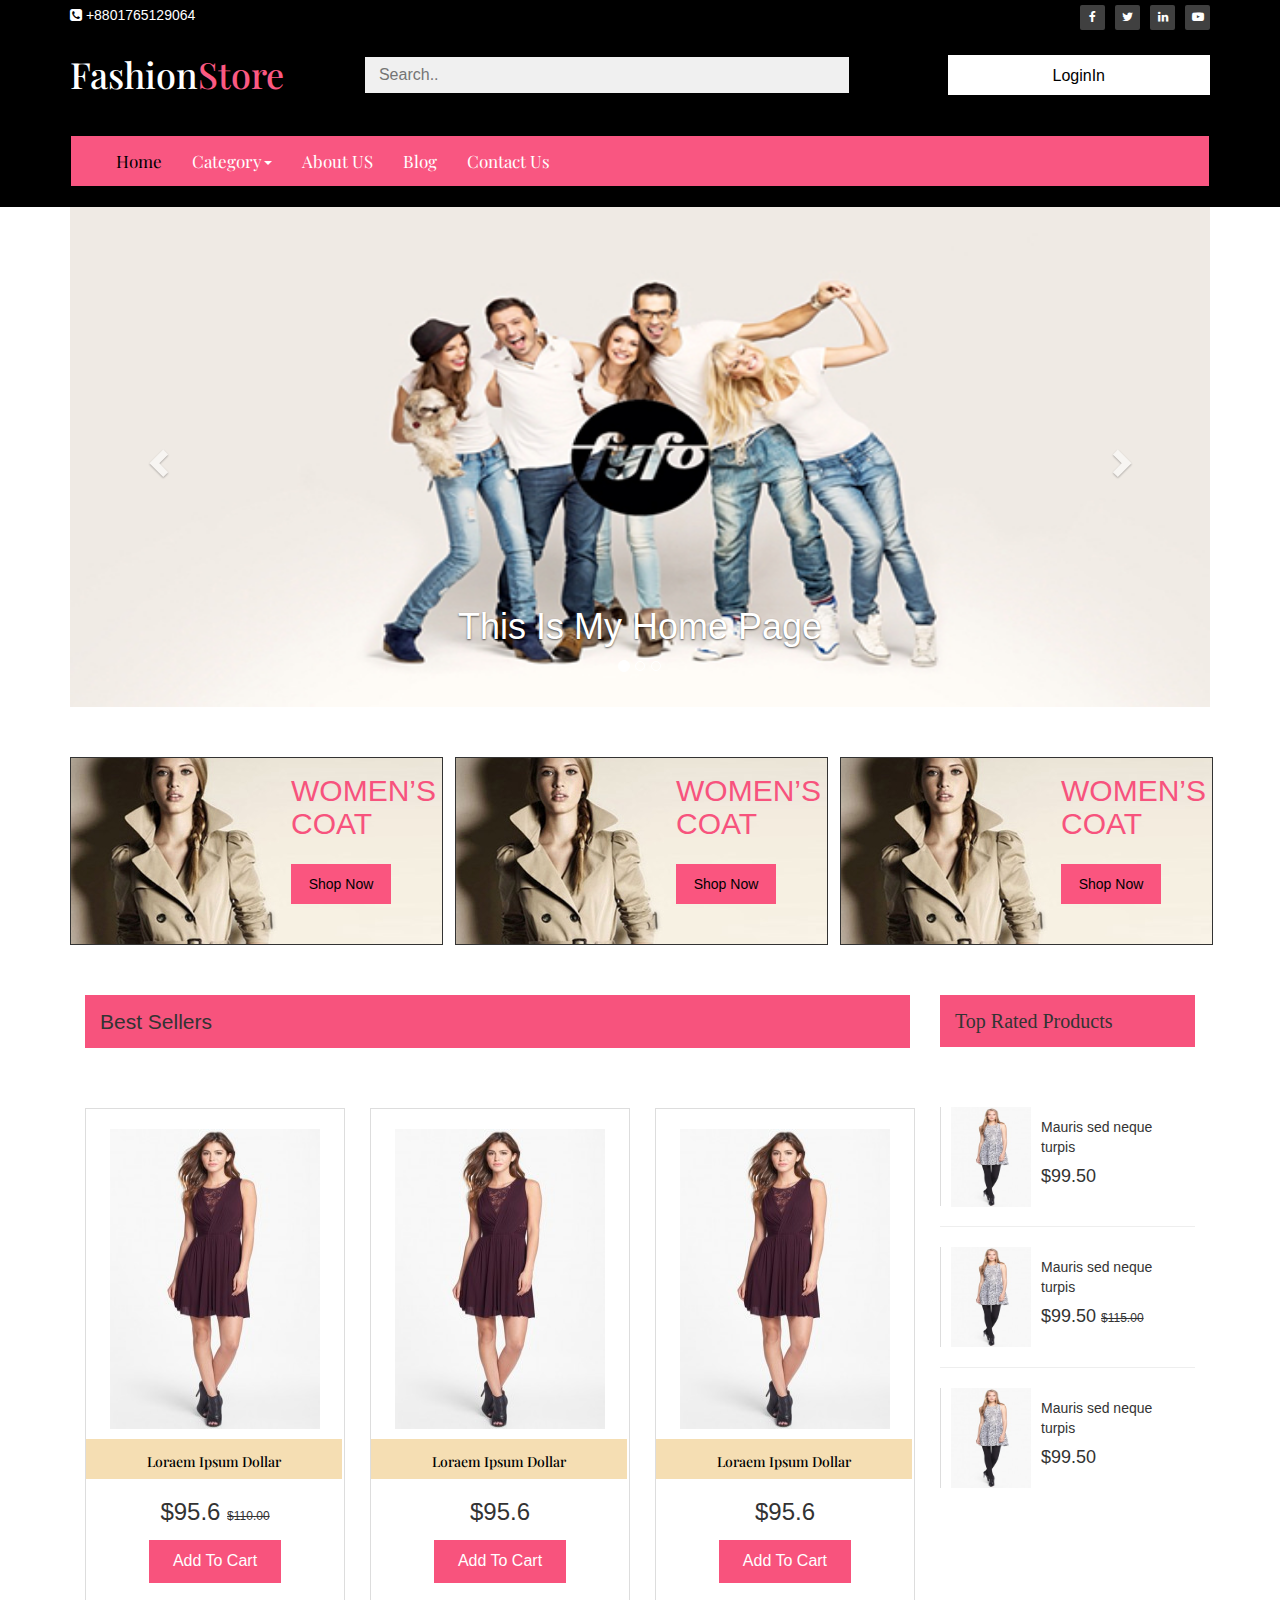
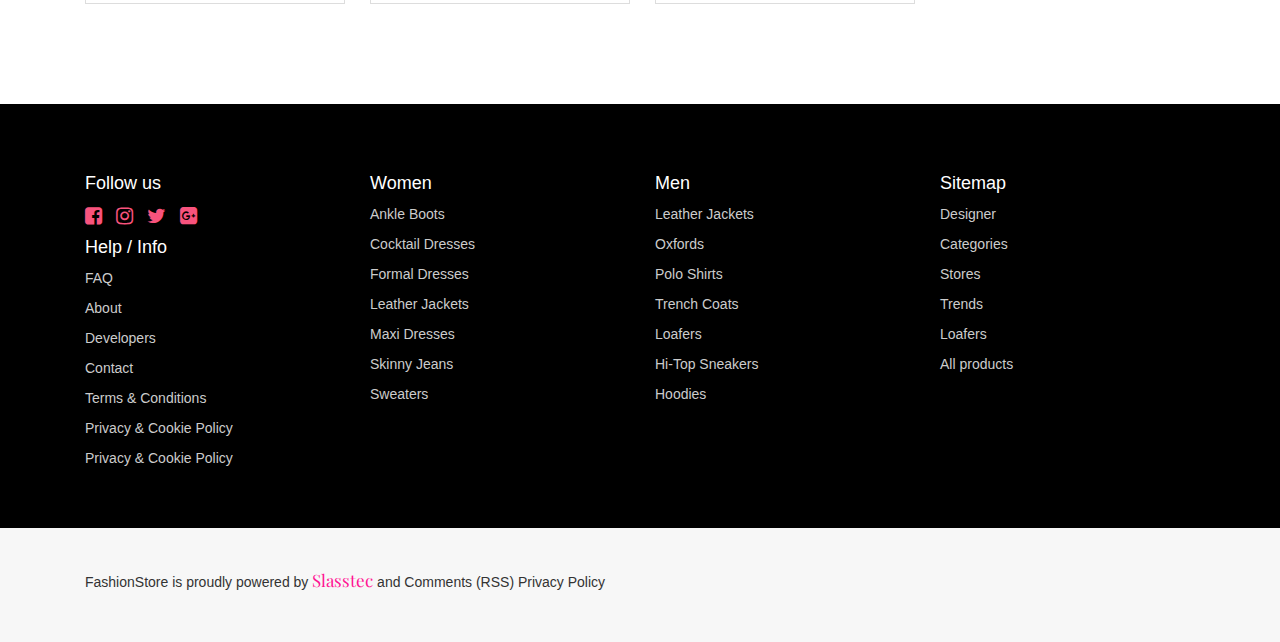
<file: index.html>
<!DOCTYPE html>
<html lang="en">

<head>
    <meta charset="utf-8">
    <meta http-equiv="X-UA-Compatible" content="IE=edge">
    <meta name="viewport" content="width=device-width, initial-scale=1">
    <title>Ec-commerce site</title>
    <link href="css/bootstrap.css" rel="stylesheet" type="text/css">
    <link href="css/style.css" rel="stylesheet" type="text/css">
    <link href="css/Aboutcss.css" rel="stylesheet" type="text/css">
    <link href="css/animate.css" rel="stylesheet" type="text/css">
    <link href="css/font-awesome.min.css" rel="stylesheet" type="text/css">
    <link href="https://fonts.googleapis.com/css?family=Bree+Serif" rel="stylesheet">
    <link href="https://fonts.googleapis.com/css?family=Playfair+Display" rel="stylesheet"> </head>

<body>
    <div class="top-bar">
        <div class="container">
            <div class="row">
                <div class="col-sm-6 col-xs-12">
                    <div class="top-number">
                        <p><i class="fa fa-phone-square"></i>&nbsp;+8801765129064 </p>
                    </div>
                </div>
                <div class="col-sm-6 col-xs-12">
                    <div class="social">
                        <ul class="social-share">
                            <li><a href="https://www.facebook.com/slassTechnology"><i class="fa fa-facebook"></i></a></li>
                            <li><a href="https://twitter.com/SlassTec"><i class="fa fa-twitter"></i></a></li>
                            <li><a href="https://www.linkedin.com/company/slasstec"><i class="fa fa-linkedin"></i></a></li>
                            <li><a href="https://www.youtube.com/channel/UCVEMlwWURwz-5Yig1Xvo-YQ"><i class="fa fa-youtube-play"></i></a></li>
                        </ul>
                    </div>
                </div>
            </div>
            <div class="row">
                <div class="col-md-3">
                    <div class="logo"> <a href="#"><h1>Fashion<span style="color:#FB5982">Store</span></h1></a> </div>
                </div>
                <div class="col-md-6">
                    <form>
                        <input type="text" name="search" placeholder=" Search.."> </form>
                </div>
                <div class="col-md-3">
                    <button class="button button1">LoginIn</button>
                </div>
            </div>
            <div class="row">
                <div class="col-md-12">
                    <nav class="navbar navbar-default">
                        <div class="container">
                            <!-- Brand and toggle get grouped for better mobile display -->
                            <div class="navbar-header">
                                <button type="button" class="navbar-toggle collapsed" data-toggle="collapse" data-target="#bs-example-navbar-collapse-1" aria-expanded="false"> <span class="sr-only">Toggle navigation</span> <span class="icon-bar"></span> <span class="icon-bar"></span> <span class="icon-bar"></span> </button>
                            </div>
                            <!-- Collect the nav links, forms, and other content for toggling -->
                            <div class="collapse navbar-collapse" id="bs-example-navbar-collapse-1">
                                <ul class="nav navbar-nav">
                                    <li class="active"><a href="index.html">Home <span class="sr-only">(current)</span></a></li>
                                    <li class="dropdown"> <a href="shop.html" class="dropdown-toggle" data-toggle="dropdown" role="button" aria-haspopup="true" aria-expanded="false">Category<span class="caret"></span></a>
                                        <ul class="dropdown-menu animated swing">
                                            <li><a href="shop.html">Women</a></li>
                                            <li><a href="#">Man</a></li>
                                            <li><a href="#">Baby</a></li>
                                            
                                        </ul>
                                    </li>
                                    <li><a href="About.html">About US <span class="sr-only">(current)</span></a></li>
                                    <li><a href="blog.html">Blog<span class="sr-only">(current)</span></a></li>
                                    <li><a href="contactus.html">Contact Us<span class="sr-only">(current)</span></a></li>
                                </ul>
                            </div>
                            <!-- /.navbar-collapse -->
                        </div>
                        <!-- /.container-fluid -->
                    </nav>
                </div>
            </div>
        </div>
    </div>
    <!--    ============   backimg/slider ===============-->
    <div class="container">
        <section id="backimg">
            <div class="imgpart">
                <div id="carousel-example-generic" class="carousel slide" data-ride="carousel">
                    <!-- Indicators -->
                    <ol class="carousel-indicators">
                        <li data-target="#carousel-example-generic" data-slide-to="0" class="active"></li>
                        <li data-target="#carousel-example-generic" data-slide-to="1"></li>
                        <li data-target="#carousel-example-generic" data-slide-to="2"></li>
                    </ol>
                    <!-- Wrapper for slides -->
                    <div class="carousel-inner" role="listbox">
                        <div class="item active"> <img src="image/adb03f17801131.562bf5ac5db56.jpeg" alt="...">
                            <div class="carousel-caption">
                                <h1>This Is My Home Page</h1> </div>
                        </div>
                        <div class="item"> <img src="image/c64f4142111993.57c0aa68689bd.jpg" alt="...">
                            <div class="carousel-caption"> </div>
                        </div>
                    </div>
                    <!-- Controls -->
                    <a class="left carousel-control" href="#carousel-example-generic" role="button" data-slide="prev"> <span class="glyphicon glyphicon-chevron-left" aria-hidden="true"></span> <span class="sr-only">Previous</span> </a>
                    <a class="right carousel-control" href="#carousel-example-generic" role="button" data-slide="next"> <span class="glyphicon glyphicon-chevron-right" aria-hidden="true"></span> <span class="sr-only">Next</span> </a>
                </div>
            </div>
        </section>
    </div>
    <div class="container">
        <div class="product">
            <div class="row">
                <div class="col-md-12">
                    <div class="col-md-4">
                        <div class="img2"> <img src="image/banner_img1.jpg" alt="pepsi">
                            <div class="item-overlay">
                                <h1>WOMEN’S<br>Coat</h1>
                                <button type="button" class="overlaybutton">Shop Now</button>
                            </div>
                        </div>
                    </div>
                    <div class="col-md-4">
                        <div class="img2"> <img src="image/banner_img1.jpg" alt="pepsi">
                            <div class="item-overlay">
                                <h1>WOMEN’S<br>Coat</h1>
                                <button type="button" class="overlaybutton">Shop Now</button>
                            </div>
                        </div>
                    </div>
                    <div class="col-md-4">
                        <div class="img2"> <img src="image/banner_img1.jpg" alt="pepsi">
                            <div class="item-overlay">
                                <h1>WOMEN’S<br>Coat</h1>
                                <button type="button" class="overlaybutton">Shop Now</button>
                            </div>
                        </div>
                    </div>
                </div>
            </div>
        </div>
    </div>
    <!--    /*============texthead=============*/-->
    <div class="container">
        <div class="col-md-9">
            <div class="texthead">
                <h1>Best Sellers</h1> </div>
            <div class="row">
                <div class="col-md-4">
                   <a href="#">
                    <div class="product2">
                        <div class="img3"> <img src="image/03_01-210x327.jpg"> </div>
                        <div class="text2"> <a href="#"><h5>Loraem Ipsum Dollar</h5></a>
                            <h3>$95.6 <del style="font-size: 12px;">$110.00</del></h3>
                            <button class="button1 button2">Add To Cart</button>
                        </div>
                    </div>
                    </a>
                </div>
                <div class="col-md-4">
                   <a href="#">
                    <div class="product2">
                        <div class="img3"> <img src="image/03_01-210x327.jpg"> </div>
                        <div class="text2"> <a href="#"><h5>Loraem Ipsum Dollar</h5></a>
                            <h3>$95.6</h3>
                            <button class="button1 button2">Add To Cart</button>
                        </div>
                    </div>
                    </a>
                </div>
                <div class="col-md-4">
                   <a href="#">
                    <div class="product2">
                        <div class="img3"> <img src="image/03_01-210x327.jpg"> </div>
                        <div class="text2"> <a href="#"><h5>Loraem Ipsum Dollar</h5></a>
                            <h3>$95.6</h3>
                            <button class="button1 button2">Add To Cart</button>
                        </div>
                    </div>
                    </a>
                </div>
            </div>
        </div>
        <div class="col-md-3">
            <aside>
                <div class="toprated">
                    <h1>Top Rated Products</h1>
                    <div class="imgpart2">
                        <div class="product-item"> <img src="image/08_01-210x327.jpg" alt="img"> </div>
                        <div class="product-item-des">
                            <p>Mauris sed neque turpis</p>
                            <h4>$99.50</h4></div>
                    </div>
                      <hr>
                       <div class="imgpart2">
                        <div class="product-item"> <img src="image/08_01-210x327.jpg" alt="img"> </div>
                        <div class="product-item-des">
                            <p>Mauris sed neque turpis</p>
                            <h4>$99.50 <del style="font-size: 12px;">$115.00</del></h4> </div>
                    </div>
                     <hr>
                       <div class="imgpart2">
                        <div class="product-item"> <img src="image/08_01-210x327.jpg" alt="img"> </div>
                        <div class="product-item-des">
                            <p>Mauris sed neque turpis</p>
                            <h4>$99.50</h4> </div>
                    </div>
                    
                </div>
            </aside>
        </div>
    </div>
    <div class="footer">
        <div class="container">
          <div class="col-md-12">
           <div class="row">
            <div class="col-md-3">
                <div class="followus">
                    <h4>Follow us</h4> <a href="#"><i class="fa fa-facebook-square" aria-hidden="true"></i></a>
                    <a href="#"> <i class="fa fa-instagram" aria-hidden="true"></i></a>
                    <a href="#"> <i class="fa fa-twitter" aria-hidden="true"></i></a>
                    <a href="#"> <i class="fa fa-google-plus-square" aria-hidden="true"></i></a>
                    <div class="helpinfo">
                        <h4>Help / Info</h4>
                        <p>FAQ</p>
                        <p>About</p>
                        <p>Developers</p>
                        <p>Contact</p>
                        <p>Terms & Conditions</p>
                        <p>Privacy & Cookie Policy</p>
                        <p>Privacy & Cookie Policy</p>
                    </div>
                </div>
            </div>
            <div class="col-md-3">
                <div class="followus">
                    <div class="helpinfo">
                        <h4>Women</h4>
                        <p>Ankle Boots</p>
                        <p>Cocktail Dresses</p>
                        <p>Formal Dresses</p>
                        <p>Leather Jackets</p>
                        <p>Maxi Dresses</p>
                        <p>Skinny Jeans</p>
                        <p>Sweaters</p>
                    </div>
                </div>
            </div>
            <div class="col-md-3">
                <div class="followus">
                    <div class="helpinfo">
                        <h4>Men</h4>
                        <p>Leather Jackets</p>
                        <p>Oxfords</p>
                        <p>Polo Shirts</p>
                        <p>Trench Coats</p>
                        <p>Loafers</p>
                        <p>Hi-Top Sneakers</p>
                        <p>Hoodies</p>
                    </div>
                </div>
            </div>
            <div class="col-md-3">
                <div class="followus">
                    <div class="helpinfo">
                        <h4>Sitemap</h4>
                        <p>Designer</p>
                        <p>Categories</p>
                        <p>Stores</p>
                        <p>Trends</p>
                        <p>Loafers</p>
                        <p>All products</p>
                    </div>
                </div>
            </div>
              </div>
        </div>
        </div>
    </div>
      <div class="footerAbout"> 
           <div class="container">
           <div class="col-md-12">
            <p>FashionStore is proudly powered by <a href="#">Slasstec</a> and Comments (RSS) Privacy Policy</p>
          </div>
          </div>
        </div>
    <script src="https://ajax.googleapis.com/ajax/libs/jquery/1.12.4/jquery.min.js"></script>
    <script src="js/jquery-3.1.1.min.js"></script>
    <script src="js/bootstrap.min.js"></script>
</body>

</html>
</file>
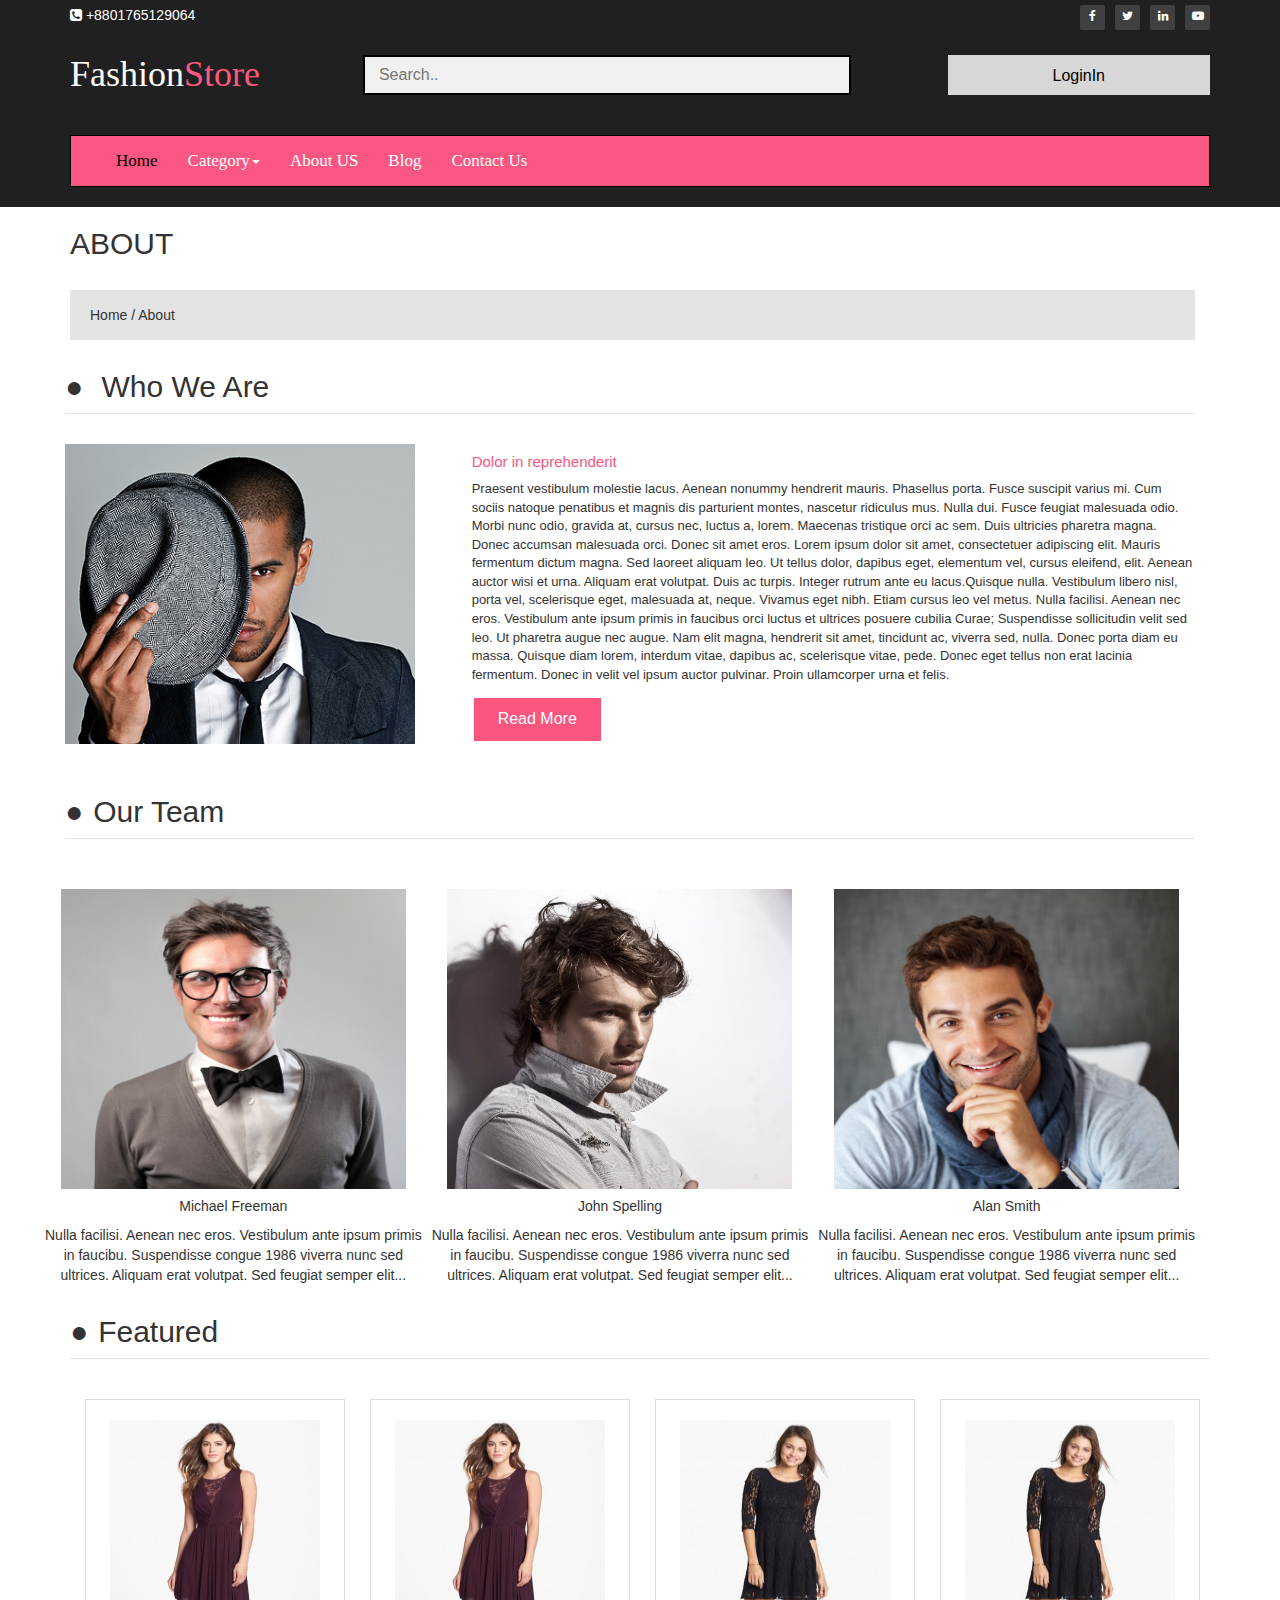
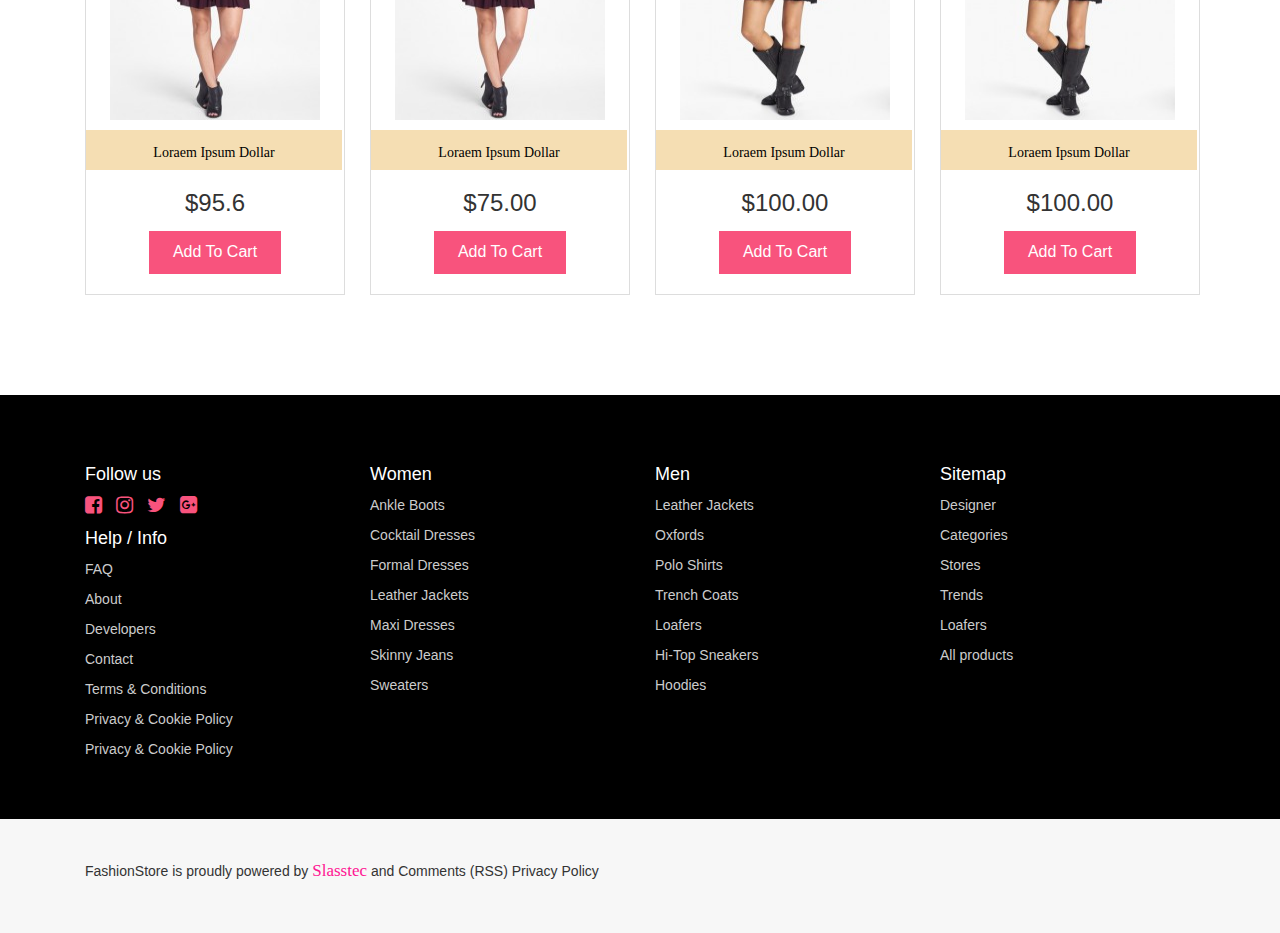
<file: About.html>
<!DOCTYPE html>
<html lang="en">

<head>
    <meta charset="utf-8">
    <meta http-equiv="X-UA-Compatible" content="IE=edge">
    <meta name="viewport" content="width=device-width, initial-scale=1">
    <title>E-commerce</title>
    <link href="css/bootstrap.css" rel="stylesheet" type="text/css">
    <link href="css/font-awesome.min.css" rel="stylesheet" type="text/css">
    <link href="css/Aboutcss.css" rel="stylesheet" type="text/css">
    <link href="css/animate.css" rel="stylesheet" type="text/css">
    <link href="css/style.css" rel="stylesheet" type="text/css">
    <link href="https://fonts.googleapis.com/css?family=Bree+Serif" rel="stylesheet"> </head>

<body>
   <div class="top-bar">
        <div class="container">
            <div class="row">
                <div class="col-sm-6 col-xs-12">
                    <div class="top-number">
                        <p><i class="fa fa-phone-square"></i>&nbsp;+8801765129064 </p>
                    </div>
                </div>
                <div class="col-sm-6 col-xs-12">
                    <div class="social">
                        <ul class="social-share">
                            <li><a href="https://www.facebook.com/slassTechnology"><i class="fa fa-facebook"></i></a></li>
                            <li><a href="https://twitter.com/SlassTec"><i class="fa fa-twitter"></i></a></li>
                            <li><a href="https://www.linkedin.com/company/slasstec"><i class="fa fa-linkedin"></i></a></li>
                            <li><a href="https://www.youtube.com/channel/UCVEMlwWURwz-5Yig1Xvo-YQ"><i class="fa fa-youtube-play"></i></a></li>
                        </ul>
                    </div>
                </div>
            </div>
            <div class="row">
                <div class="col-md-3">
                    <div class="logo"> <a href="#"><h1>Fashion<span style="color:#FB5982">Store</span></h1></a> </div>
                </div>
                <div class="col-md-6">
                    <form>
                        <input type="text" name="search" placeholder=" Search.."> </form>
                </div>
                <div class="col-md-3">
                    <button class="button button1">LoginIn</button>
                </div>
            </div>
            <div class="row">
                <div class="col-md-12">
                    <nav class="navbar navbar-default">
                        <div class="container">
                            <!-- Brand and toggle get grouped for better mobile display -->
                            <div class="navbar-header">
                                <button type="button" class="navbar-toggle collapsed" data-toggle="collapse" data-target="#bs-example-navbar-collapse-1" aria-expanded="false"> <span class="sr-only">Toggle navigation</span> <span class="icon-bar"></span> <span class="icon-bar"></span> <span class="icon-bar"></span> </button>
                            </div>
                            <!-- Collect the nav links, forms, and other content for toggling -->
                            <div class="collapse navbar-collapse" id="bs-example-navbar-collapse-1">
                                <ul class="nav navbar-nav">
                                    <li class="active"><a href="index.html">Home <span class="sr-only">(current)</span></a></li>
                                    <li class="dropdown"> <a href="shop.html" class="dropdown-toggle" data-toggle="dropdown" role="button" aria-haspopup="true" aria-expanded="false">Category<span class="caret"></span></a>
                                       <ul class="dropdown-menu animated swing">
                                            <li><a href="shop.html">Women</a></li>
                                            <li><a href="#">Man</a></li>
                                            <li><a href="#">Baby</a></li>
                                            
                                        </ul>
                                    </li>
                                    <li><a href="About.html">About US <span class="sr-only">(current)</span></a></li>
                                    <li><a href="blog.html">Blog<span class="sr-only">(current)</span></a></li>
                                    <li><a href="contactus.html">Contact Us<span class="sr-only">(current)</span></a></li>
                                </ul>
                            </div>
                            <!-- /.navbar-collapse -->
                        </div>
                        <!-- /.container-fluid -->
                    </nav>
                </div>
            </div>
        </div>
    </div>
    <div class="container">
        <div class="col-md-12">
            <div class="product">
                <h1>About</h1>
                <p>Home / About</p>
            </div>
        </div>
    </div>
    <div class="container">
        <div class="aboutpart">
            <div class="col-md-12">
                <h1><span style="padding-right: 10px;">&#9679;</span> Who We Are</h1>
                <div class="row">
                    <div class="col-md-4">
                        <div class="aboutpartimg3"> <img src="image/img1.jpg"> </div>
                    </div>
                    <div class="col-md-8">
                        <div class="textpart">
                            <h5>Dolor in reprehenderit</h5>
                            <p> Praesent vestibulum molestie lacus. Aenean nonummy hendrerit mauris. Phasellus porta. Fusce suscipit varius mi. Cum sociis natoque penatibus et magnis dis parturient montes, nascetur ridiculus mus. Nulla dui. Fusce feugiat malesuada odio. Morbi nunc odio, gravida at, cursus nec, luctus a, lorem. Maecenas tristique orci ac sem. Duis ultricies pharetra magna. Donec accumsan malesuada orci. Donec sit amet eros. Lorem ipsum dolor sit amet, consectetuer adipiscing elit. Mauris fermentum dictum magna. Sed laoreet aliquam leo. Ut tellus dolor, dapibus eget, elementum vel, cursus eleifend, elit. Aenean auctor wisi et urna. Aliquam erat volutpat. Duis ac turpis. Integer rutrum ante eu lacus.Quisque nulla. Vestibulum libero nisl, porta vel, scelerisque eget, malesuada at, neque. Vivamus eget nibh. Etiam cursus leo vel metus. Nulla facilisi. Aenean nec eros. Vestibulum ante ipsum primis in faucibus orci luctus et ultrices posuere cubilia Curae; Suspendisse sollicitudin velit sed leo. Ut pharetra augue nec augue. Nam elit magna, hendrerit sit amet, tincidunt ac, viverra sed, nulla. Donec porta diam eu massa. Quisque diam lorem, interdum vitae, dapibus ac, scelerisque vitae, pede. Donec eget tellus non erat lacinia fermentum. Donec in velit vel ipsum auctor pulvinar. Proin ullamcorper urna et felis.</p>
                            <button class="button3 button3">Read More</button>
                        </div>
                    </div>
                </div>
            </div>
        </div>
    </div>
    <div class="container">
        <div class="ourteam">
            <div class="col-md-12">
                <h1> <span style="padding-right: 10px;">&#9679;</span>Our Team</h1>
                <div class="row">
                    <div class="col-md-4">
                        <div class="img4 text-center"> <img src="image/Depositphotos_13593740_original.jpg">
                            <h5>Michael Freeman</h5>
                            <p>Nulla facilisi. Aenean nec eros. Vestibulum ante ipsum primis in faucibu. Suspendisse congue 1986 viverra nunc sed ultrices. Aliquam erat volutpat. Sed feugiat semper elit...</p>
                        </div>
                    </div>
                    <div class="col-md-4">
                        <div class="img4 text-center"> <img src="image/Depositphotos_3357499_original2.jpg">
                            <h5>John Spelling</h5>
                            <p>Nulla facilisi. Aenean nec eros. Vestibulum ante ipsum primis in faucibu. Suspendisse congue 1986 viverra nunc sed ultrices. Aliquam erat volutpat. Sed feugiat semper elit...</p>
                        </div>
                    </div>
                    <div class="col-md-4">
                        <div class="img4 text-center"> <img src="image/Depositphotos_7733184_original.jpg">
                            <h5>Alan Smith</h5>
                            <p>Nulla facilisi. Aenean nec eros. Vestibulum ante ipsum primis in faucibu. Suspendisse congue 1986 viverra nunc sed ultrices. Aliquam erat volutpat. Sed feugiat semper elit...</p>
                        </div>
                    </div>
                </div>
            </div>
        </div>
    </div>
    <div class="container">
        <div class="texthead">
            <h2><span style="padding-right: 10px;">&#9679;</span>Featured</h2>
            <div class="col-md-3">
                <div class="product2">
                    <div class="img3"> <img src="image/03_01-210x327.jpg"> </div>
                    <div class="text2"> <a href="#"><h5>Loraem Ipsum Dollar</h5></a>
                        <h3>$95.6</h3>
                        <button class="button1 button2">Add To Cart</button>
                    </div>
                </div>
            </div>
            <div class="col-md-3">
                <div class="product2">
                    <div class="img3"> <img src="image/03_01-210x327.jpg"> </div>
                    <div class="text2"> <a href="#"><h5>Loraem Ipsum Dollar</h5></a>
                        <h3>$75.00</h3>
                        <button class="button1 button2">Add To Cart</button>
                    </div>
                </div>
            </div>
            <div class="col-md-3">
                <div class="product2">
                    <div class="img3"> <img src="image/04_01-210x327.jpg"> </div>
                    <div class="text2"> <a href="#"><h5>Loraem Ipsum Dollar</h5></a>
                        <h3>$100.00</h3>
                        <button class="button1 button2">Add To Cart</button>
                    </div>
                </div>
            </div>
            <div class="col-md-3">
                <div class="product2">
                    <div class="img3"> <img src="image/04_01-210x327.jpg"> </div>
                    <div class="text2"> <a href="#"><h5>Loraem Ipsum Dollar</h5></a>
                        <h3>$100.00</h3>
                        <button class="button1 button2">Add To Cart</button>
                    </div>
                </div>
            </div>
        </div>
    </div>
    <div class="footer">
        <div class="container">
          <div class="col-md-12">
           <div class="row">
            <div class="col-md-3">
                <div class="followus">
                    <h4>Follow us</h4> <a href="#"><i class="fa fa-facebook-square" aria-hidden="true"></i></a>
                    <a href="#"> <i class="fa fa-instagram" aria-hidden="true"></i></a>
                    <a href="#"> <i class="fa fa-twitter" aria-hidden="true"></i></a>
                    <a href="#"> <i class="fa fa-google-plus-square" aria-hidden="true"></i></a>
                    <div class="helpinfo">
                        <h4>Help / Info</h4>
                        <p>FAQ</p>
                        <p>About</p>
                        <p>Developers</p>
                        <p>Contact</p>
                        <p>Terms & Conditions</p>
                        <p>Privacy & Cookie Policy</p>
                        <p>Privacy & Cookie Policy</p>
                    </div>
                </div>
            </div>
            <div class="col-md-3">
                <div class="followus">
                    <div class="helpinfo">
                        <h4>Women</h4>
                        <p>Ankle Boots</p>
                        <p>Cocktail Dresses</p>
                        <p>Formal Dresses</p>
                        <p>Leather Jackets</p>
                        <p>Maxi Dresses</p>
                        <p>Skinny Jeans</p>
                        <p>Sweaters</p>
                    </div>
                </div>
            </div>
            <div class="col-md-3">
                <div class="followus">
                    <div class="helpinfo">
                        <h4>Men</h4>
                        <p>Leather Jackets</p>
                        <p>Oxfords</p>
                        <p>Polo Shirts</p>
                        <p>Trench Coats</p>
                        <p>Loafers</p>
                        <p>Hi-Top Sneakers</p>
                        <p>Hoodies</p>
                    </div>
                </div>
            </div>
            <div class="col-md-3">
                <div class="followus">
                    <div class="helpinfo">
                        <h4>Sitemap</h4>
                        <p>Designer</p>
                        <p>Categories</p>
                        <p>Stores</p>
                        <p>Trends</p>
                        <p>Loafers</p>
                        <p>All products</p>
                    </div>
                </div>
            </div>
              </div>
        </div>
        </div>
    </div>
      <div class="footerAbout"> 
           <div class="container">
           <div class="col-md-12">
            <p>FashionStore is proudly powered by <a href="#">Slasstec</a> and Comments (RSS) Privacy Policy</p>
          </div>
          </div>
        </div>


    <script src="https://ajax.googleapis.com/ajax/libs/jquery/1.12.4/jquery.min.js"></script>
    <script src="js/jquery-3.1.1.min.js"></script>
    <script src="js/bootstrap.min.js"></script>
    <script src="js/npm.js"></script>
</body>

</html>
</file>
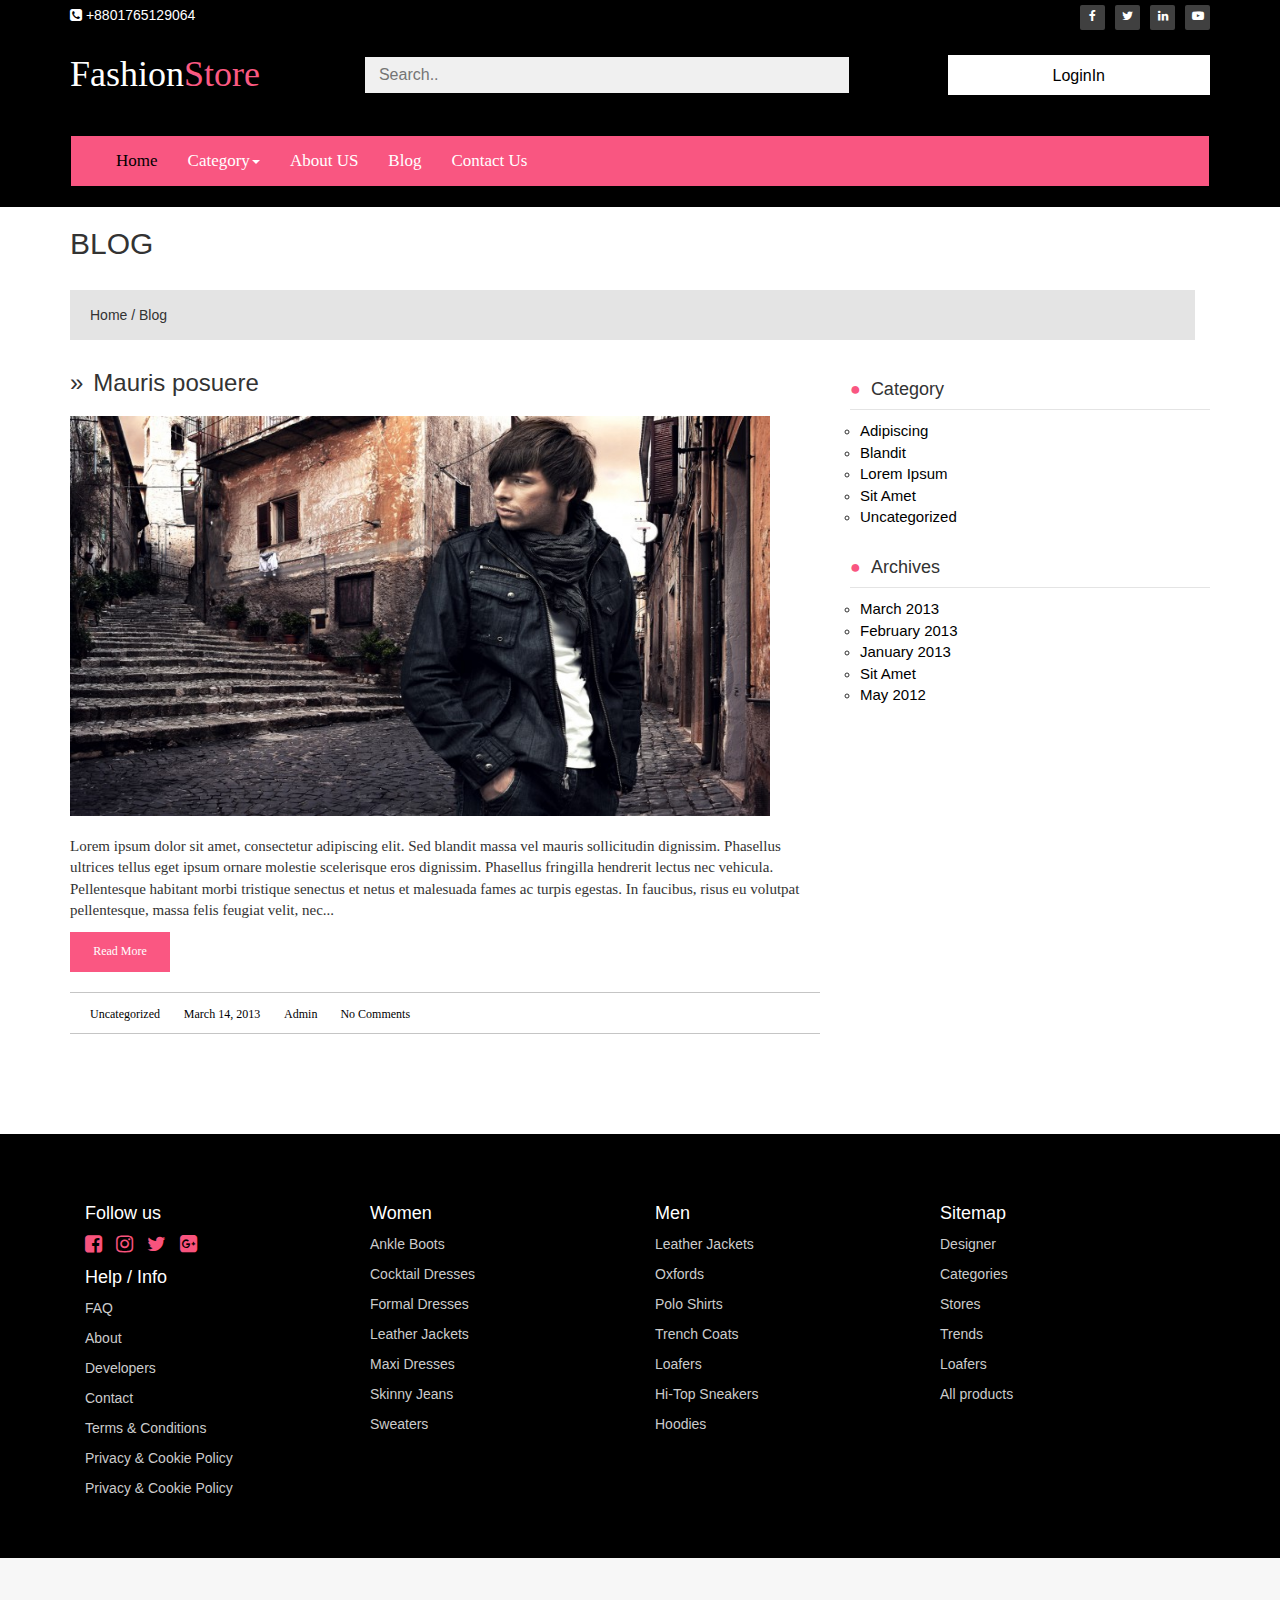
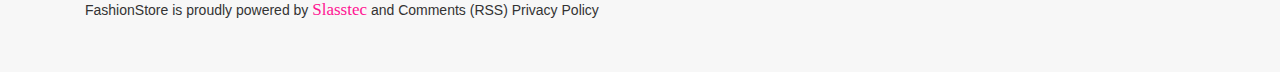
<file: blog.html>
<!DOCTYPE html>
<html lang="en">

<head>
    <meta charset="utf-8">
    <meta http-equiv="X-UA-Compatible" content="IE=edge">
    <meta name="viewport" content="width=device-width, initial-scale=1">
    <title>E-commerce</title>
    <link href="css/bootstrap.css" rel="stylesheet" type="text/css">
    <link href="css/blogcss.css" rel="stylesheet" type="text/css">
    <link href="css/style.css" rel="stylesheet" type="text/css">
    <link href="css/Aboutcss.css" rel="stylesheet" type="text/css">
    <link href="css/animate.css" rel="stylesheet" type="text/css">
    <link href="css/font-awesome.min.css" rel="stylesheet" type="text/css">
    <link href="https://fonts.googleapis.com/css?family=Bree+Serif" rel="stylesheet"> </head>

<body>
    <div class="top-bar">
        <div class="container">
            <div class="row">
                <div class="col-sm-6 col-xs-12">
                    <div class="top-number">
                        <p><i class="fa fa-phone-square"></i>&nbsp;+8801765129064 </p>
                    </div>
                </div>
                <div class="col-sm-6 col-xs-12">
                    <div class="social">
                        <ul class="social-share">
                            <li><a href="https://www.facebook.com/slassTechnology"><i class="fa fa-facebook"></i></a></li>
                            <li><a href="https://twitter.com/SlassTec"><i class="fa fa-twitter"></i></a></li>
                            <li><a href="https://www.linkedin.com/company/slasstec"><i class="fa fa-linkedin"></i></a></li>
                            <li><a href="https://www.youtube.com/channel/UCVEMlwWURwz-5Yig1Xvo-YQ"><i class="fa fa-youtube-play"></i></a></li>
                        </ul>
                    </div>
                </div>
            </div>
            <div class="row">
                <div class="col-md-3">
                    <div class="logo"> <a href="#"><h1>Fashion<span style="color:#FB5982">Store</span></h1></a> </div>
                </div>
                <div class="col-md-6">
                    <form>
                        <input type="text" name="search" placeholder=" Search.."> </form>
                </div>
                <div class="col-md-3">
                    <button class="button button1">LoginIn</button>
                </div>
            </div>
            <div class="row">
                <div class="col-md-12">
                    <nav class="navbar navbar-default">
                        <div class="container">
                            <!-- Brand and toggle get grouped for better mobile display -->
                            <div class="navbar-header">
                                <button type="button" class="navbar-toggle collapsed" data-toggle="collapse" data-target="#bs-example-navbar-collapse-1" aria-expanded="false"> <span class="sr-only">Toggle navigation</span> <span class="icon-bar"></span> <span class="icon-bar"></span> <span class="icon-bar"></span> </button>
                            </div>
                            <!-- Collect the nav links, forms, and other content for toggling -->
                            <div class="collapse navbar-collapse" id="bs-example-navbar-collapse-1">
                                <ul class="nav navbar-nav">
                                    <li class="active"><a href="index.html">Home <span class="sr-only">(current)</span></a></li>
                                    <li class="dropdown"> <a href="shop.html" class="dropdown-toggle" data-toggle="dropdown" role="button" aria-haspopup="true" aria-expanded="false">Category<span class="caret"></span></a>
                                       <ul class="dropdown-menu animated swing">
                                            <li><a href="shop.html">Women</a></li>
                                            <li><a href="#">Man</a></li>
                                            <li><a href="#">Baby</a></li>
                                            
                                        </ul>
                                    </li>
                                    <li><a href="About.html">About US <span class="sr-only">(current)</span></a></li>
                                    <li><a href="blog.html">Blog<span class="sr-only">(current)</span></a></li>
                                    <li><a href="contactus.html">Contact Us<span class="sr-only">(current)</span></a></li>
                                </ul>
                            </div>
                            <!-- /.navbar-collapse -->
                        </div>
                        <!-- /.container-fluid -->
                    </nav>
                </div>
            </div>
        </div>
    </div>
    <div class="container">
       <div class="col-md-12">
        <div class="product">
            <h1>Blog</h1>
            <p>Home / Blog</p>
        </div>
        </div>
    </div>
    <div class="container">
      
       <div class="row">
      
        <div class="col-md-8">
        <div class="blog-wrapper">
        <div class="blogimgtext">
            <h3><span style="padding-right: 10px;">&raquo;</span>Mauris posuere</h3> </div>
            <div class="blogimg"> <img src="image/Depositphotos_4468400_original-770x498.jpg" alt="image">
                <p>Lorem ipsum dolor sit amet, consectetur adipiscing elit. Sed blandit massa vel mauris sollicitudin dignissim. Phasellus ultrices tellus eget ipsum ornare molestie scelerisque eros dignissim. Phasellus fringilla hendrerit lectus nec vehicula. Pellentesque habitant morbi tristique senectus et netus et malesuada fames ac turpis egestas. In faucibus, risus eu volutpat pellentesque, massa felis feugiat velit, nec...</p>
                <a href="#">
                    <button type="button" class="blogbutton">Read More</button>
                </a>
                <div class="commentpart">
                    <il><a href="#">Uncategorized</a></il>
                    <il><a href="#">March 14, 2013</a></il>
                    <il><a href="#">Admin  </a></il>
                    <il><a href="#">No Comments</a></il>
                </div>
            </div>
        </div>
           </div>
            <div class="col-md-4">
            <div class="blogcategory">
              
                <div class="blogmenu">
                     <h4><span style="padding-right: 10px;color:#F95681;">&#9679;</span>Category</h4>
                    <ul>
                        <li><a href="#">Adipiscing</a></li>
                        <li><a href="#">Blandit</a></li>
                        <li><a href="#">Lorem Ipsum</a></li>
                        <li><a href="#">Sit Amet</a></li>
                        <li><a href="#">Uncategorized</a></li>
                    </ul>
                </div>
                
                <div class="blogmenu2">
                   <h4><span style="padding-right: 10px;color:#F95681;">&#9679;</span>Archives</h4>
                    <ul>
                        <li><a href="#">March 2013</a></li>
                        <li><a href="#">February 2013</a></li>
                        <li><a href="#">January 2013</a></li>
                        <li><a href="#">Sit Amet</a></li>
                        <li><a href="#">May 2012</a></li>
                    </ul>
                </div>
            </div>
        </div>
    </div>
    </div>
      <div class="footer">
        <div class="container">
          <div class="col-md-12">
           <div class="row">
            <div class="col-md-3">
                <div class="followus">
                    <h4>Follow us</h4> <a href="#"><i class="fa fa-facebook-square" aria-hidden="true"></i></a>
                    <a href="#"> <i class="fa fa-instagram" aria-hidden="true"></i></a>
                    <a href="#"> <i class="fa fa-twitter" aria-hidden="true"></i></a>
                    <a href="#"> <i class="fa fa-google-plus-square" aria-hidden="true"></i></a>
                    <div class="helpinfo">
                        <h4>Help / Info</h4>
                        <p>FAQ</p>
                        <p>About</p>
                        <p>Developers</p>
                        <p>Contact</p>
                        <p>Terms & Conditions</p>
                        <p>Privacy & Cookie Policy</p>
                        <p>Privacy & Cookie Policy</p>
                    </div>
                </div>
            </div>
            <div class="col-md-3">
                <div class="followus">
                    <div class="helpinfo">
                        <h4>Women</h4>
                        <p>Ankle Boots</p>
                        <p>Cocktail Dresses</p>
                        <p>Formal Dresses</p>
                        <p>Leather Jackets</p>
                        <p>Maxi Dresses</p>
                        <p>Skinny Jeans</p>
                        <p>Sweaters</p>
                    </div>
                </div>
            </div>
            <div class="col-md-3">
                <div class="followus">
                    <div class="helpinfo">
                        <h4>Men</h4>
                        <p>Leather Jackets</p>
                        <p>Oxfords</p>
                        <p>Polo Shirts</p>
                        <p>Trench Coats</p>
                        <p>Loafers</p>
                        <p>Hi-Top Sneakers</p>
                        <p>Hoodies</p>
                    </div>
                </div>
            </div>
            <div class="col-md-3">
                <div class="followus">
                    <div class="helpinfo">
                        <h4>Sitemap</h4>
                        <p>Designer</p>
                        <p>Categories</p>
                        <p>Stores</p>
                        <p>Trends</p>
                        <p>Loafers</p>
                        <p>All products</p>
                    </div>
                </div>
            </div>
              </div>
        </div>
        </div>
    </div>
      <div class="footerAbout"> 
           <div class="container">
           <div class="col-md-12">
            <p>FashionStore is proudly powered by <a href="#">Slasstec</a> and Comments (RSS) Privacy Policy</p>
          </div>
          </div>
        </div>
    <script src="https://ajax.googleapis.com/ajax/libs/jquery/1.12.4/jquery.min.js"></script>
    <script src="js/jquery-3.1.1.min.js"></script>
    <script src="js/bootstrap.min.js"></script>
    <script src="js/npm.js"></script>
</body>

</html>
</file>
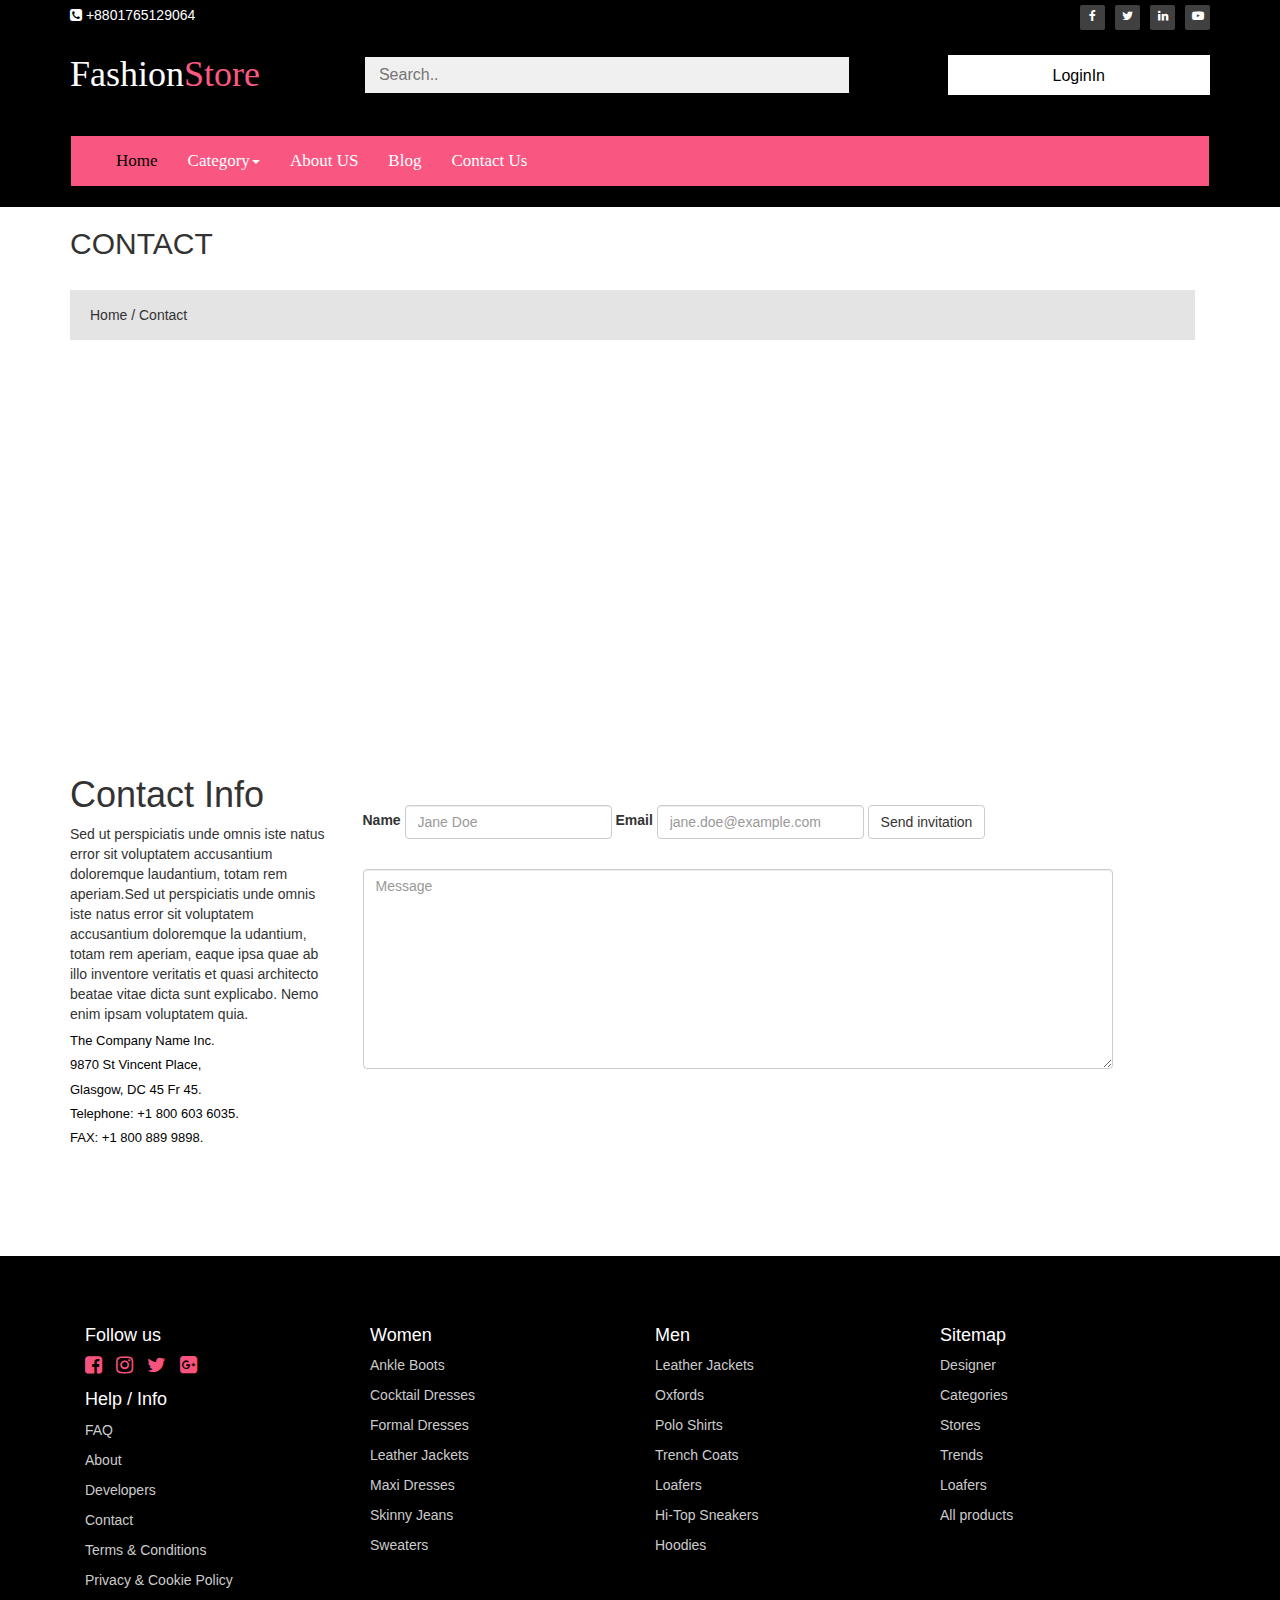
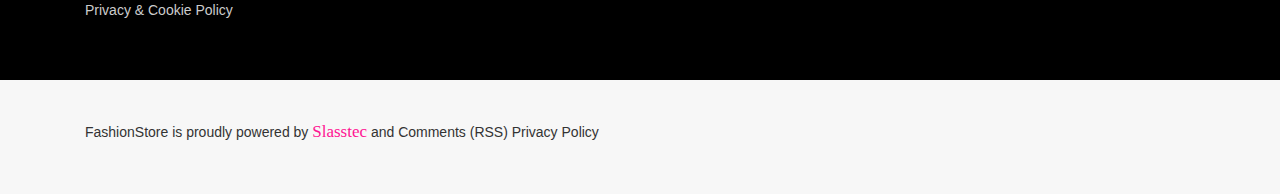
<file: contactus.html>
<!DOCTYPE html>
<html lang="en">

<head>
    <meta charset="utf-8">
    <meta http-equiv="X-UA-Compatible" content="IE=edge">
    <meta name="viewport" content="width=device-width, initial-scale=1">
    <title>E-commerce</title>
    <link href="css/bootstrap.css" rel="stylesheet" type="text/css">
    <link href="css/font-awesome.min.css" rel="stylesheet" type="text/css">
    <link href="css/contcatuscss.css" rel="stylesheet" type="text/css">
    <link href="css/style.css" rel="stylesheet" type="text/css">
    <link href="css/Aboutcss.css" rel="stylesheet" type="text/css">
    <link href="css/animate.css" rel="stylesheet" type="text/css">
    <link href="https://fonts.googleapis.com/css?family=Bree+Serif" rel="stylesheet"> </head>

<body>
    <div class="top-bar">
        <div class="container">
            <div class="row">
                <div class="col-sm-6 col-xs-12">
                    <div class="top-number">
                        <p><i class="fa fa-phone-square"></i>&nbsp;+8801765129064 </p>
                    </div>
                </div>
                <div class="col-sm-6 col-xs-12">
                    <div class="social">
                        <ul class="social-share">
                            <li><a href="https://www.facebook.com/slassTechnology"><i class="fa fa-facebook"></i></a></li>
                            <li><a href="https://twitter.com/SlassTec"><i class="fa fa-twitter"></i></a></li>
                            <li><a href="https://www.linkedin.com/company/slasstec"><i class="fa fa-linkedin"></i></a></li>
                            <li><a href="https://www.youtube.com/channel/UCVEMlwWURwz-5Yig1Xvo-YQ"><i class="fa fa-youtube-play"></i></a></li>
                        </ul>
                    </div>
                </div>
            </div>
            <div class="row">
                <div class="col-md-3">
                    <div class="logo"> <a href="#"><h1>Fashion<span style="color:#FB5982">Store</span></h1></a> </div>
                </div>
                <div class="col-md-6">
                    <form>
                        <input type="text" name="search" placeholder=" Search.."> </form>
                </div>
                <div class="col-md-3">
                    <button class="button button1">LoginIn</button>
                </div>
            </div>
            <div class="row">
                <div class="col-md-12">
                    <nav class="navbar navbar-default">
                        <div class="container">
                            <!-- Brand and toggle get grouped for better mobile display -->
                            <div class="navbar-header">
                                <button type="button" class="navbar-toggle collapsed" data-toggle="collapse" data-target="#bs-example-navbar-collapse-1" aria-expanded="false"> <span class="sr-only">Toggle navigation</span> <span class="icon-bar"></span> <span class="icon-bar"></span> <span class="icon-bar"></span> </button>
                            </div>
                            <!-- Collect the nav links, forms, and other content for toggling -->
                            <div class="collapse navbar-collapse" id="bs-example-navbar-collapse-1">
                                <ul class="nav navbar-nav">
                                    <li class="active"><a href="index.html">Home <span class="sr-only">(current)</span></a></li>
                                    <li class="dropdown"> <a href="shop.html" class="dropdown-toggle" data-toggle="dropdown" role="button" aria-haspopup="true" aria-expanded="false">Category<span class="caret"></span></a>
                                         <ul class="dropdown-menu animated swing">
                                            <li><a href="shop.html">Women</a></li>
                                            <li><a href="#">Man</a></li>
                                            <li><a href="#">Baby</a></li>
                                            
                                        </ul>
                                    </li>
                                    <li><a href="About.html">About US <span class="sr-only">(current)</span></a></li>
                                    <li><a href="blog.html">Blog<span class="sr-only">(current)</span></a></li>
                                    <li><a href="contactus.html">Contact Us<span class="sr-only">(current)</span></a></li>
                                </ul>
                            </div>
                            <!-- /.navbar-collapse -->
                        </div>
                        <!-- /.container-fluid -->
                    </nav>
                </div>
            </div>
        </div>
    </div>
    <div class="container">
       <div class="col-md-12">
        <div class="product">
            <h1>Contact</h1>
            <p>Home / Contact</p>
        </div>
        </div>
    </div>
    <div class="container">
        <div class="map">
           <div class="col-md-12">
            <iframe src="https://www.google.com/maps/embed?pb=!1m14!1m12!1m3!1d425503.74992454686!2d89.85735848575402!3d24.688460614346127!2m3!1f0!2f0!3f0!3m2!1i1024!2i768!4f13.1!5e0!3m2!1sen!2sbd!4v1490420448482" width="1150" height="400" frameborder="0" style="border:0" allowfullscreen></iframe>
            </div>
        </div>
    </div>
    <div class="container">
        <div class="contactform">
           <div class="row">
            <div class="col-md-3">
                <h1>Contact Info</h1>
                <p>Sed ut perspiciatis unde omnis iste natus error sit voluptatem accusantium doloremque laudantium, totam rem aperiam.Sed ut perspiciatis unde omnis iste natus error sit voluptatem accusantium doloremque la udantium, totam rem aperiam, eaque ipsa quae ab illo inventore veritatis et quasi architecto beatae vitae dicta sunt explicabo. Nemo enim ipsam voluptatem quia.</p>
                <h4>The Company Name Inc.</h4>
                <h4>9870 St Vincent Place,</h4>
                <h4>Glasgow, DC 45 Fr 45.</h4>
                <h4>Telephone: +1 800 603 6035.</h4>
                <h4>FAX: +1 800 889 9898.</h4> </div>
            <div class="col-md-8">
                <div class="conatct">
                    <form class="form-inline">
                        <div class="form-group">
                            <label for="exampleInputName2">Name</label>
                            <input type="text1" class="form-control" id="exampleInputName2" placeholder="Jane Doe"> </div>
                        <div class="form-group">
                            <label for="exampleInputEmail2">Email</label>
                            <input type="email" class="form-control" id="exampleInputEmail2" placeholder="jane.doe@example.com"> </div>
                        <button type="submit" class="btn btn-default">Send invitation</button>
                    </form>
                    <div class="textarea">
                        <textarea class="form-control" placeholder="Message" rows="3"></textarea>
                    </div>
                </div>
            </div>
        </div>
        </div>
    
    </div>
    <!--   css found in style.css-->
      <div class="footer">
        <div class="container">
          <div class="col-md-12">
           <div class="row">
            <div class="col-md-3">
                <div class="followus">
                    <h4>Follow us</h4> <a href="#"><i class="fa fa-facebook-square" aria-hidden="true"></i></a>
                    <a href="#"> <i class="fa fa-instagram" aria-hidden="true"></i></a>
                    <a href="#"> <i class="fa fa-twitter" aria-hidden="true"></i></a>
                    <a href="#"> <i class="fa fa-google-plus-square" aria-hidden="true"></i></a>
                    <div class="helpinfo">
                        <h4>Help / Info</h4>
                        <p>FAQ</p>
                        <p>About</p>
                        <p>Developers</p>
                        <p>Contact</p>
                        <p>Terms & Conditions</p>
                        <p>Privacy & Cookie Policy</p>
                        <p>Privacy & Cookie Policy</p>
                    </div>
                </div>
            </div>
            <div class="col-md-3">
                <div class="followus">
                    <div class="helpinfo">
                        <h4>Women</h4>
                        <p>Ankle Boots</p>
                        <p>Cocktail Dresses</p>
                        <p>Formal Dresses</p>
                        <p>Leather Jackets</p>
                        <p>Maxi Dresses</p>
                        <p>Skinny Jeans</p>
                        <p>Sweaters</p>
                    </div>
                </div>
            </div>
            <div class="col-md-3">
                <div class="followus">
                    <div class="helpinfo">
                        <h4>Men</h4>
                        <p>Leather Jackets</p>
                        <p>Oxfords</p>
                        <p>Polo Shirts</p>
                        <p>Trench Coats</p>
                        <p>Loafers</p>
                        <p>Hi-Top Sneakers</p>
                        <p>Hoodies</p>
                    </div>
                </div>
            </div>
            <div class="col-md-3">
                <div class="followus">
                    <div class="helpinfo">
                        <h4>Sitemap</h4>
                        <p>Designer</p>
                        <p>Categories</p>
                        <p>Stores</p>
                        <p>Trends</p>
                        <p>Loafers</p>
                        <p>All products</p>
                    </div>
                </div>
            </div>
              </div>
        </div>
        </div>
    </div>
      <div class="footerAbout"> 
           <div class="container">
           <div class="col-md-12">
            <p>FashionStore is proudly powered by <a href="#">Slasstec</a> and Comments (RSS) Privacy Policy</p>
          </div>
          </div>
        </div>
    <script src="https://ajax.googleapis.com/ajax/libs/jquery/1.12.4/jquery.min.js"></script>
    <script src="js/jquery-3.1.1.min.js"></script>
    <script src="js/bootstrap.min.js"></script>
    <script src="js/npm.js"></script>
</body>

</html>
</file>
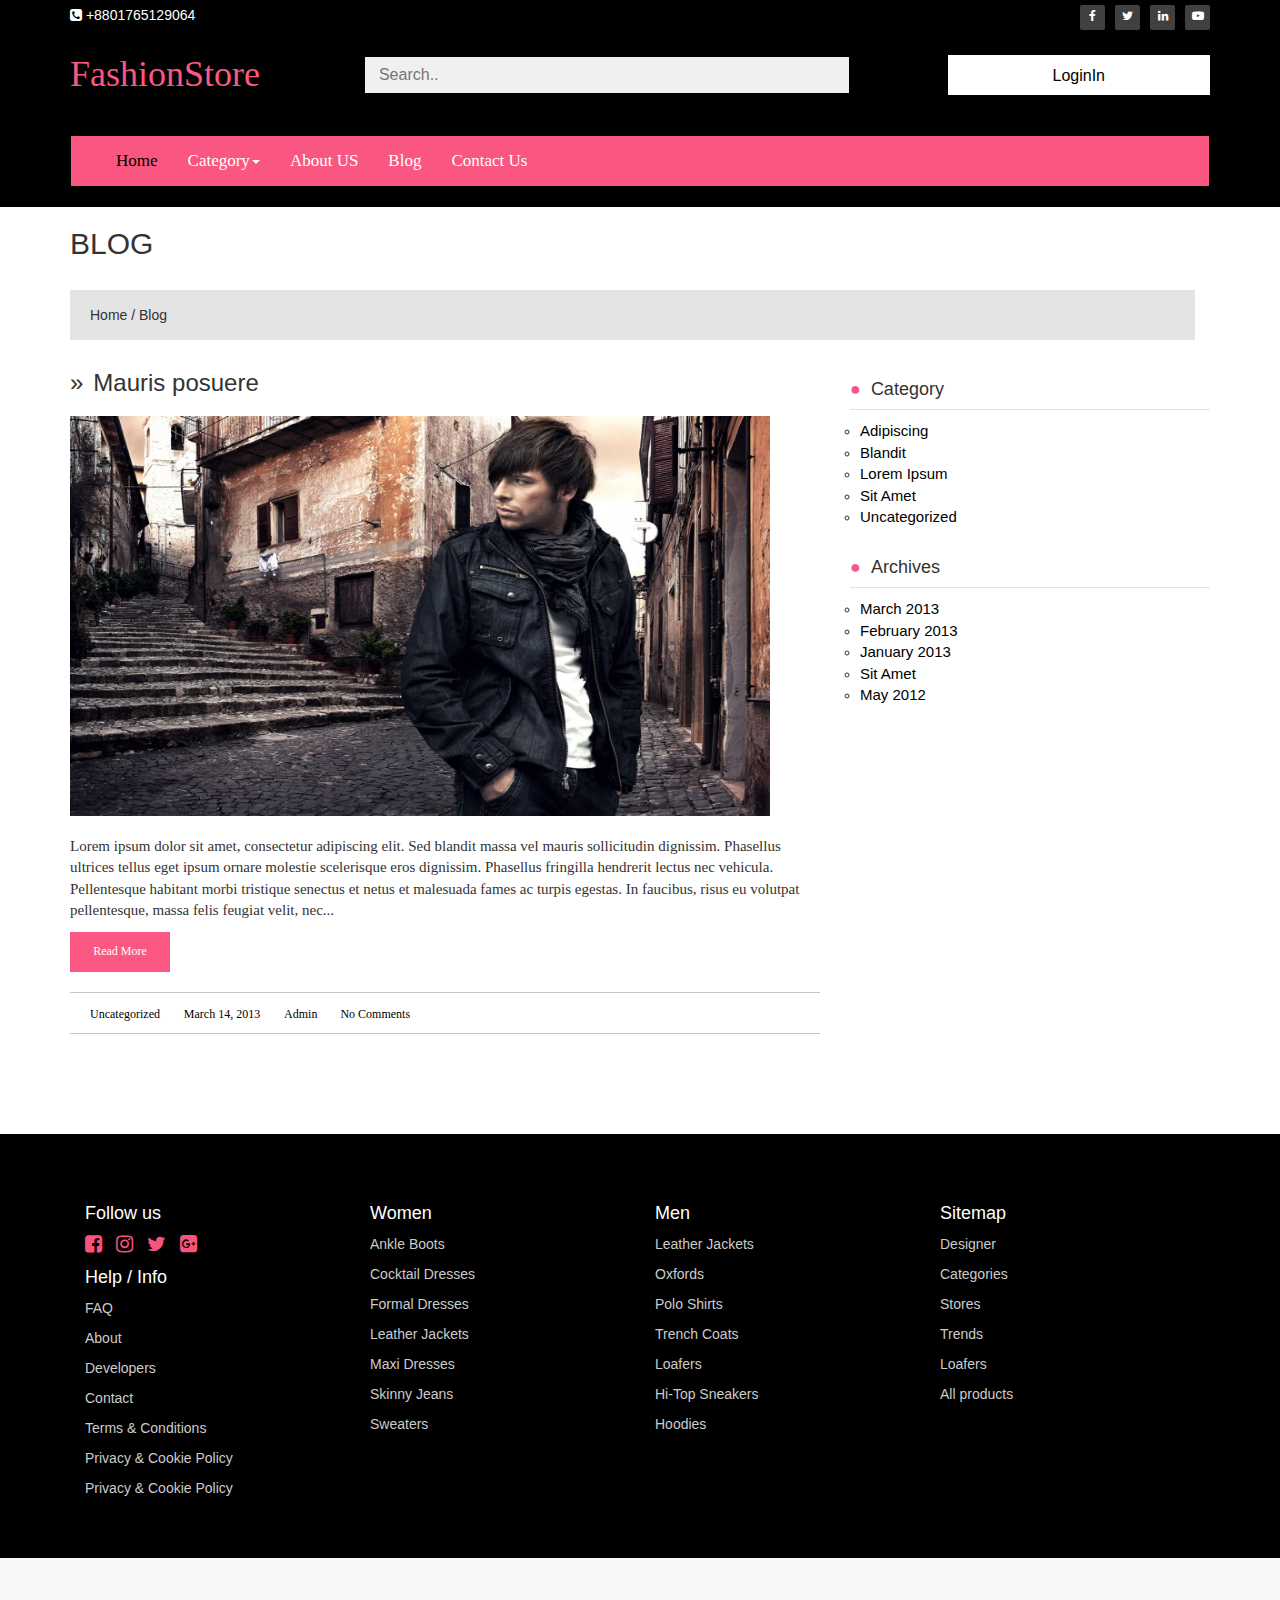
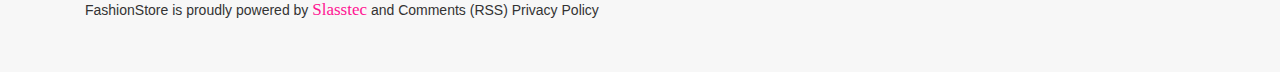
<file: shop.html>
<!DOCTYPE html>
<html lang="en">

<head>
    <meta charset="utf-8">
    <meta http-equiv="X-UA-Compatible" content="IE=edge">
    <meta name="viewport" content="width=device-width, initial-scale=1">
    <title>FashionStore</title>
    <link href="css/bootstrap.css" rel="stylesheet" type="text/css">
    <link href="css/font-awesome.min.css" rel="stylesheet" type="text/css">
    <link href="css/style.css" rel="stylesheet" type="text/css">
    <link href="css/Aboutcss.css" rel="stylesheet" type="text/css">
    <link href="css/blogcss.css" rel="stylesheet" type="text/css">
    <link href="css/animate.css" rel="stylesheet" type="text/css">
    <link href="https://fonts.googleapis.com/css?family=Bree+Serif" rel="stylesheet"> </head>

<body>
     <div class="top-bar">
        <div class="container">
            <div class="row">
                <div class="col-sm-6 col-xs-12">
                    <div class="top-number">
                        <p><i class="fa fa-phone-square"></i>&nbsp;+8801765129064 </p>
                    </div>
                </div>
                <div class="col-sm-6 col-xs-12">
                    <div class="social">
                        <ul class="social-share">
                            <li><a href="https://www.facebook.com/slassTechnology"><i class="fa fa-facebook"></i></a></li>
                            <li><a href="https://twitter.com/SlassTec"><i class="fa fa-twitter"></i></a></li>
                            <li><a href="https://www.linkedin.com/company/slasstec"><i class="fa fa-linkedin"></i></a></li>
                            <li><a href="https://www.youtube.com/channel/UCVEMlwWURwz-5Yig1Xvo-YQ"><i class="fa fa-youtube-play"></i></a></li>
                        </ul>
                    </div>
                </div>
            </div>
            <div class="row">
                <div class="col-md-3">
                    <div class="logo"> <a href="#"><h1>Fashion<span style="color:#FB5982">Store</span></h1></a> </div>
                </div>
                <div class="col-md-6">
                    <form>
                        <input type="text" name="search" placeholder=" Search.."> </form>
                </div>
                <div class="col-md-3">
                    <button class="button button1">LoginIn</button>
                </div>
            </div>
            <div class="row">
                <div class="col-md-12">
                    <nav class="navbar navbar-default">
                        <div class="container">
                            <!-- Brand and toggle get grouped for better mobile display -->
                            <div class="navbar-header">
                                <button type="button" class="navbar-toggle collapsed" data-toggle="collapse" data-target="#bs-example-navbar-collapse-1" aria-expanded="false"> <span class="sr-only">Toggle navigation</span> <span class="icon-bar"></span> <span class="icon-bar"></span> <span class="icon-bar"></span> </button>
                            </div>
                            <!-- Collect the nav links, forms, and other content for toggling -->
                            <div class="collapse navbar-collapse" id="bs-example-navbar-collapse-1">
                                <ul class="nav navbar-nav">
                                    <li class="active"><a href="index.html">Home <span class="sr-only">(current)</span></a></li>
                                    <li class="dropdown"> <a href="shop.html" class="dropdown-toggle" data-toggle="dropdown" role="button" aria-haspopup="true" aria-expanded="false">Category<span class="caret"></span></a>
                                         <ul class="dropdown-menu animated swing">
                                            <li><a href="shop.html">Women</a></li>
                                            <li><a href="#">Man</a></li>
                                            <li><a href="#">Baby</a></li>
                                            
                                        </ul>
                                    </li>
                                    <li><a href="About.html">About US <span class="sr-only">(current)</span></a></li>
                                    <li><a href="blog.html">Blog<span class="sr-only">(current)</span></a></li>
                                    <li><a href="contactus.html">Contact Us<span class="sr-only">(current)</span></a></li>
                                </ul>
                            </div>
                            <!-- /.navbar-collapse -->
                        </div>
                        <!-- /.container-fluid -->
                    </nav>
                </div>
            </div>
        </div>
    </div>
    <div class="container">
       <div class="col-md-12">
        <div class="product">
            <h1>Blog</h1>
            <p>Home / Blog</p>
        </div>
        </div>
    </div>
  <div class="container">
      
       <div class="row">
      
        <div class="col-md-8">
        <div class="blog-wrapper">
        <div class="blogimgtext">
            <h3><span style="padding-right: 10px;">&raquo;</span>Mauris posuere</h3> </div>
            <div class="blogimg"> <img src="image/Depositphotos_4468400_original-770x498.jpg" alt="image">
                <p>Lorem ipsum dolor sit amet, consectetur adipiscing elit. Sed blandit massa vel mauris sollicitudin dignissim. Phasellus ultrices tellus eget ipsum ornare molestie scelerisque eros dignissim. Phasellus fringilla hendrerit lectus nec vehicula. Pellentesque habitant morbi tristique senectus et netus et malesuada fames ac turpis egestas. In faucibus, risus eu volutpat pellentesque, massa felis feugiat velit, nec...</p>
                <a href="#">
                    <button type="button" class="blogbutton">Read More</button>
                </a>
                <div class="commentpart">
                    <il><a href="#">Uncategorized</a></il>
                    <il><a href="#">March 14, 2013</a></il>
                    <il><a href="#">Admin  </a></il>
                    <il><a href="#">No Comments</a></il>
                </div>
            </div>
        </div>
           </div>
            <div class="col-md-4">
            <div class="blogcategory">
              
                <div class="blogmenu">
                     <h4><span style="padding-right: 10px;color:#F95681;">&#9679;</span>Category</h4>
                    <ul>
                        <li><a href="#">Adipiscing</a></li>
                        <li><a href="#">Blandit</a></li>
                        <li><a href="#">Lorem Ipsum</a></li>
                        <li><a href="#">Sit Amet</a></li>
                        <li><a href="#">Uncategorized</a></li>
                    </ul>
                </div>
                
                <div class="blogmenu2">
                   <h4><span style="padding-right: 10px;color:#F95681;">&#9679;</span>Archives</h4>
                    <ul>
                        <li><a href="#">March 2013</a></li>
                        <li><a href="#">February 2013</a></li>
                        <li><a href="#">January 2013</a></li>
                        <li><a href="#">Sit Amet</a></li>
                        <li><a href="#">May 2012</a></li>
                    </ul>
                </div>
            </div>
        </div>
    </div>
    </div>
      <div class="footer">
        <div class="container">
          <div class="col-md-12">
           <div class="row">
            <div class="col-md-3">
                <div class="followus">
                    <h4>Follow us</h4> <a href="#"><i class="fa fa-facebook-square" aria-hidden="true"></i></a>
                    <a href="#"> <i class="fa fa-instagram" aria-hidden="true"></i></a>
                    <a href="#"> <i class="fa fa-twitter" aria-hidden="true"></i></a>
                    <a href="#"> <i class="fa fa-google-plus-square" aria-hidden="true"></i></a>
                    <div class="helpinfo">
                        <h4>Help / Info</h4>
                        <p>FAQ</p>
                        <p>About</p>
                        <p>Developers</p>
                        <p>Contact</p>
                        <p>Terms & Conditions</p>
                        <p>Privacy & Cookie Policy</p>
                        <p>Privacy & Cookie Policy</p>
                    </div>
                </div>
            </div>
            <div class="col-md-3">
                <div class="followus">
                    <div class="helpinfo">
                        <h4>Women</h4>
                        <p>Ankle Boots</p>
                        <p>Cocktail Dresses</p>
                        <p>Formal Dresses</p>
                        <p>Leather Jackets</p>
                        <p>Maxi Dresses</p>
                        <p>Skinny Jeans</p>
                        <p>Sweaters</p>
                    </div>
                </div>
            </div>
            <div class="col-md-3">
                <div class="followus">
                    <div class="helpinfo">
                        <h4>Men</h4>
                        <p>Leather Jackets</p>
                        <p>Oxfords</p>
                        <p>Polo Shirts</p>
                        <p>Trench Coats</p>
                        <p>Loafers</p>
                        <p>Hi-Top Sneakers</p>
                        <p>Hoodies</p>
                    </div>
                </div>
            </div>
            <div class="col-md-3">
                <div class="followus">
                    <div class="helpinfo">
                        <h4>Sitemap</h4>
                        <p>Designer</p>
                        <p>Categories</p>
                        <p>Stores</p>
                        <p>Trends</p>
                        <p>Loafers</p>
                        <p>All products</p>
                    </div>
                </div>
            </div>
              </div>
        </div>
        </div>
    </div>
      <div class="footerAbout"> 
           <div class="container">
           <div class="col-md-12">
            <p>FashionStore is proudly powered by <a href="#">Slasstec</a> and Comments (RSS) Privacy Policy</p>
          </div>
          </div>
        </div>
    <script src="https://ajax.googleapis.com/ajax/libs/jquery/1.12.4/jquery.min.js"></script>
    <script src="js/jquery-3.1.1.min.js"></script>
    <script src="js/bootstrap.min.js"></script>
    <script src="js/npm.js"></script>
</body>

</html>
</file>
<file: css/style.css>
* {
    margin: 0px;
    padding: 0px;
}
.top-bar {
    background-color: #202020;
}

.top-number {
    color: #fff;
    margin-top: 5px;
}

.top-number p {
    margin: 0
}

.social {
    text-align: right;
    margin-top: 5px;
}

.social-share li {
    float: left;
    display: inline-block;
}

.social-share {
    display: inline-block;
    margin-right: 30px;
    list-style: none;
    padding: 0;
    margin: 0;
}

ul.social-share li a {
       display: inline-block;
    color: #fff;
    background: #404040;
    width: 25px;
    font-size: 12px;
    padding: 3px;
    height: 25px;
    margin-left: 10px;
    text-align: center;
    border-radius: 2px;
}

.button {
    background-color: #D7D7D7;
    width: 100%;
    border: none;
    color: black;
    text-align: center;
    text-decoration: none;
    display: inline-block;
    font-size: 16px;
    margin-top: 20px;
    cursor: pointer;
    border-radius: none;
    height: 40px;
    outline: none;
}

.button:hover {
    background-color: #F8537D;
    color: white;
    text-align: center;
    text-decoration: none;
    display: inline-block;
    font-size: 16px;
    margin-top: 20px;
    cursor: pointer;
    border-radius: none;
    height: 40px;
    outline: none;
    transition: .5s;
}

.button1 {
    padding: 10px 24px;
}

ul.social-share li a:hover {
    background: #F95681;
    color: #fff;
}

@media screen and (max-width: 360px) {
    .top-number {
        color: #fff;
        margin-left: 20px;
        margin-top: 5px;
    }
    .social {
        text-align: right;
        margin-top: 10px;
    }
    ul.social-share li a {
        display: inline-block;
        color: #fff;
        background: #404040;
        width: 25px;
        height: 25px;
        margin-left: 5px;
        text-align: center;
        border-radius: 2px;
    }
}

.logo h1 {
    color: #fff;
}

input[type=text] {
    width: 88%;
    padding-left: 10px;
    box-sizing: border-box;
    border: 2px solid black;
    border-radius: none;
    font-size: 16px;
    background-color: #F0F0F0;
    ;
    height: 40px;
    margin-top: 20px;
    color: black;
    outline: none;
}

.menubar li {
    float: left;
    display: inline-block;
}

.menubar li a {
    font-size: 30px;
    margin-left: 15px;
}


/*/////////////-------Start navbar-default------///////////*/

.navbar-default {
    background-color: #F95681;
    border-color: #000000;
}

.navbar-default .navbar-nav>.active>a,
.navbar-default .navbar-nav>.active>a:focus,
.navbar-default .navbar-nav>.active>a:hover {
    color: black;
    background-color: #F95681;
}

.navbar-default .navbar-nav>li>a {
    color: #ffffff;
}

.navbar-default .navbar-nav>li>a:focus,
.navbar-default .navbar-nav>li>a:hover {
    color: black;
    background-color: transparent;
}

.navbar-default .navbar-nav>.open>a,
.navbar-default .navbar-nav>.open>a:focus,
.navbar-default .navbar-nav>.open>a:hover {
    color: #ffffff;
    background-color: black;
}

.dropdown-menu>li>a:focus,
.dropdown-menu>li>a:hover {
    text-decoration: none;
    background-color: white;
    color: deeppink;
}

.dropdown-menu {
    position: absolute;
    top: 100%;
    left: -30px;
    z-index: 1000;
    font-family: 'Bree Serif', serif;
    display: none;
    float: left;
    padding: 0px 0;
    color: black;
    margin: 2px 0 0;
    font-size: 14px;
    text-align: left;
    list-style: none;
    background-color: #fff;
    -webkit-background-clip: padding-box;
    background-clip: padding-box;
    border: 1px solid #ccc;
    border: 1px solid rgba(0, 0, 0, .15);
    border-radius: 4px;
    -webkit-box-shadow: 0 6px 12px rgba(0, 0, 0, .175);
    box-shadow: 0 6px 12px rgba(0, 0, 0, .175);
}

.navbar {
    border-radius: 0px;
    margin-top: 30px;
}

/*
.dropdown-menu>li>a {
    padding: 2px 2px;
    color: black;
}
*/

a {
    color: black;
    text-decoration: none;
    font-size: 17px;
    font-family: 'Playfair Display', serif;
}

a:hover {
    color: #F64F7A;
    text-decoration: none;
    font-size: 17px;
}


/*============ Start   backimg ===============*/

.item img {
    width: 100%;
    background-size: cover;
}

.carousel-inner>.item>a>img,
.carousel-inner>.item>img,
.img-responsive,
.thumbnail a>img,
.thumbnail>img {
    display: block;
    max-width: 100%;
    height: 500px;
    ;
}

.carousel-control.left {
    background-image: none;
    background-image: none;
    background-image: none;
    background-image: none;
    filter: none;
}

.carousel-control.right {
    right: 0;
    left: auto;
    background-image: none;
    background-image: none;
    background-image: none;
    background-image: none;
    filter: none;
}


/*  ============   product ===============*/

.product {
    margin-left: -15px;
}

.img2 {
    width: 105%;
    border: 1px solid #333;
    overflow: hidden;
    position: relative;
    margin-top: 50px;
}

.item-overlay h1 {
    position: absolute;
    font-size: 30px;
    font-family: "vedana";
    text-transform: uppercase;
    margin-left: 220px;
    ;
    margin-top: -170px;
    color: #F7537D;
}

.overlaybutton {
    position: absolute;
    height: 40px;
    width: 100px;
    margin-left: 220px;
    ;
    margin-top: -80px;
    color: black;
    background-color: #FA557F;
    border: 1px solid #FA557F;
    transition: .5s;
}

.overlaybutton:hover {
    position: absolute;
    height: 40px;
    width: 100px;
    margin-left: 220px;
    ;
    margin-top: -80px;
    color: #ffffff;
    background-color: #000000;
    border: 1px solid #000000;
    transition: .5s;
}

.img2 img {
    -moz-transition: all 0.3s;
    -webkit-transition: all 0.3s;
    transition: all 0.3s;
}

.img2:hover img {
    -moz-transform: scale(1.1);
    -webkit-transform: scale(1.1);
    transform: scale(1.1);
}


/*============texthead=============*/

.texthead h1 {
    margin-bottom: 50px;
    margin-top: 50px;
    width: 100%;
    padding: 15px;
    background-color: #F7537D;
font-size: 21px;
    font-family: inherit;
}

.text2 h5 {
    padding-top: 15px;
    text-align: center;
    background-color: wheat;
    height: 40px;
    width: 256px;
}

.img3 img {
    text-align: center;
    margin-top: 20px;
    height: 300px;
    width: 210px;
    transform: scale(1);
    transition: .6s;
}
.img3 img {
    text-align: center;
    margin-top: 20px;
    height: 300px;
    width: 210px;
}


.product2 {
        background-color: white;
    width: 260px;
    text-align: center;
    border: 1px solid #ddd;
    margin-top: 10px;
    padding-bottom: 20px;
}


.button2 {
    background-color: #F8537D;
    border: none;
    color: white;
    text-align: center;
    text-decoration: none;
    display: inline-block;
    font-size: 16px;
    margin-top: 5px;
    cursor: pointer;
}

.button2 {
    padding: 10px 24px;
}

.button2:hover {
    background-color: #000;
    border: none;
    color: white;
    text-align: center;
    text-decoration: none;
    display: inline-block;
    font-size: 16px;
    margin-top: 5px;
    cursor: pointer;
    transition: .5s;
}


/*
.producttext a{
    text-decoration: none;
    color: black;
}
.img1{
    background-color: red;
    height: 600px;
    width: 210px;
}
*/


/*==========toprated=========*/
.toprated {
    margin-top: 50px;
   
}

.toprated h1 {
       font-size: 20px;
    background-color: #F7537D;
    padding: 15px;
    margin-bottom: 60px;
    font-family: initial;
    
}


.imgpart2 {
    border-left: 1px solid #ddd;
    padding: 10px;
   
}
.imgpart2 img {
 height: 100px;
    width: 80px;
    background-size: cover;
    margin-right: 10px;
}

.imgpart2 p:hover {
    color: deeppink;
}

.imgpart2 h4 {
   
}
.product-item{
   display: block;
    float: left;
    margin-top: -10px;
    
}
.product-item-des {

}

/*
.onsale h1{
    font-size: 20px;
      border-bottom: 5px solid red;
}
*/

.footer {
    background-color: black;
    margin-top: 100px;
    padding: 50px;
}

.followus h4 {
    color: #ffffff;
}

.followus i {
    font-size: 20px;
    padding-right: 10px;
}

.followus {
    margin-top: 20px;
    color: #ccc;
}

.followus a {
    color: #F8537D;
    transition: .5s;
    transform: scale(1);
   
}

.followus a:hover {
    color: white;
     transform: scale(1.4);
}
</file>
<file: css/Aboutcss.css>
*{
    margin: 0px;
    padding: 0px;
}
.top-bar{
    background-color: black;
}


.top-number p{
  margin: 0
}

.social{
  text-align: right;
    margin-top: 5px;
}
.social-share li {
    float: left;
    display: inline-block;
}
.social-share{
 display: inline-block;
 margin-right: 30px;
 list-style: none;
 padding: 0;
 margin: 0;
}

ul.social-share li a {
     display: inline-block;
    color: #fff;
    background: #404040;
    width: 25px;
    font-size: 12px;
    padding: 3px;
    height: 25px;
    margin-left: 10px;
    text-align: center;
    border-radius: 2px;
}
.button {
    background-color: white; 
    border: none;
    color: black;
    text-align: center;
    text-decoration: none;
    display: inline-block;
    font-size: 16px;
   margin-top: 20px;
    cursor: pointer;
    border-radius: none;
    height: 40px;
}
.button:hover {
    background-color: #F8537D; 
    color: white;
    text-align: center;
    text-decoration: none;
    display: inline-block;
    font-size: 16px;
   margin-top: 20px;
    cursor: pointer;
    border-radius: none;
    height: 40px;
}

.button1 {
    
    padding: 10px 24px;
}

ul.social-share li a:hover {
  background: #F95681;
  color: #fff;
}


@media screen and (max-width: 360px) {
    .top-number{
  color: #fff;
  margin-left: 20px;
    margin-top: 5px;
}
    .social{
  text-align: right;
    margin-top: 10px;
}
    
  ul.social-share li a {
  display: inline-block;
  color: #fff;
  background: #404040;
  width: 25px;
  height: 25px;
    margin-left: 5px;
  text-align: center;
  border-radius: 2px;
}    
    
}

.logo a{
    color:white;
}

.menubar li{
    float: left;
    display: inline-block;
}
.menubar li a{
    font-size: 30px;
    margin-left: 15px;
}

/*----------------end header/menu bar------------------*/



  /*product */

.product p{
    background-color: #E4E4E4;
    height: 50px;
  padding-top: 15px;
    padding-left: 20px;
}
.product h1{
    font-family: inherit;
    text-transform: uppercase;
    font-size: 30px;
    margin-bottom: 30px;
}


/*  aboutpart   */
.aboutpart{
    margin-left: -20px;
}
.aboutpart h1{
       border-bottom: 1px solid #E4E4E4;
    font-family: inherit;
    font-size: 30px;
    margin-bottom: 30px;
    padding-bottom: 10px;
}
.aboutpartimg3{
    
}
.aboutpartimg3 img{
    height: 300px;
    width: 350px;
}

.textpart{
    margin-left: 20px;
}

.textpart h5{
   font-size: 15px;
    color: #FA557F;
}

.textpart p{
   font-size: 13px;
}
.button3 {
    background-color:#FA557F; 
    border: none;
    color: white;
    text-align: center;
    text-decoration: none;
    display: inline-block;
    font-size: 16px;
    margin: 4px 2px;
    cursor: pointer;
}
.button3:hover {
    background-color:black;
    border: none;
    color: white;
    text-align: center;
    text-decoration: none;
    display: inline-block;
    font-size: 16px;
    margin: 4px 2px;
    cursor: pointer;
}
.button3 {padding: 10px 24px;}


/*-------------ourteam---------------*/

.ourteam{
    margin-left: -20px;
}
.ourteam h1{
  border-bottom: 1px solid #E4E4E4;
    font-family: inherit;
    font-size: 30px;
    margin-bottom: 30px;
    padding-bottom: 10px;
   
}

.img4{
    margin-top: 20px;
    margin-left: -20px;
  
}

.img4 img{
   height: 300px;
   width: 345px;
  transition: .5s;
  
}

.img4 img:hover{
    box-shadow: 0px 0px 1px 3px #ddd; 
    transition: .5s;
    background-size: cover;
  
}
.ourteam{
    margin-top: 30px;
}


/*=============texthead==============*/


.texthead{
   
}
.product2{
}
.texthead h2{
  border-bottom: 1px solid #E4E4E4;
    font-family: inherit;
    font-size: 30px;
    margin-bottom: 30px;
    padding-bottom: 10px;
}
.footerAbout{
 background-color: #f7f7f7;
    padding: 40px;
    
}
.footerAbout a{
    text-decoration: none;
    color: deeppink;
}
</file>
<file: css/blogcss.css>
*{
    margin: 0px;
    padding: 0px;
}
.top-bar{
    background-color: black;
}
.top-number{
  color: #fff;
    margin-top: 5px;
}

.top-number p{
  margin: 0
}

.social{
  text-align: right;
    margin-top: 5px;
}
.social-share li {
    float: left;
    display: inline-block;
}
.social-share{
 display: inline-block;
 margin-right: 30px;
 list-style: none;
 padding: 0;
 margin: 0;
}

ul.social-share li a {
  display: inline-block;
  color: #fff;
  background: #404040;
  width: 25px;
  height: 25px;
    margin-left: 10px;
  text-align: center;
  border-radius: 2px;
}

.button1 {
    
    padding: 10px 24px;
}

ul.social-share li a:hover {
  background: #F95681;
  color: #fff;
}


@media screen and (max-width: 360px) {
    .top-number{
  color: #fff;
  margin-left: 20px;
    margin-top: 5px;
}
    .social{
  text-align: right;
    margin-top: 10px;
}
    
  ul.social-share li a {
  display: inline-block;
  color: #fff;
  background: #404040;
  width: 25px;
  height: 25px;
    margin-left: 5px;
  text-align: center;
  border-radius: 2px;
}    
    
}

.logo h1{
    color: #F95681;
}

 
.menubar li{
    float: left;
    display: inline-block;
}
.menubar li a{
    font-size: 30px;
    margin-left: 15px;
}


  /*product */

.product p{
    background-color: #E4E4E4;
    height: 50px;
  padding-top: 15px;
    padding-left: 20px;
}

/***================  blogpart  ==================*/

.blogimg{

}
.blogimgtext h3 {
    margin-bottom: 20px;
}



.blogimg img{
    height: 400px;
    width: 700px;
    
}

.blogbutton{
    background-color: #FA5782;
    height: 40px;
    width: 100px;
    outline: none;
    color: white;
    font-size: 12px;
    border: 1px solid #FA5782;
}
.blogbutton:hover{
    background-color:black;
    height: 40px;
    width: 100px;
    outline: none;
    border: 1px solid #000000;
}
.commentpart{
    border-top: 1px solid #C5C5C5;
    border-bottom: 1px solid #C5C5C5;
    margin-top: 20px;
    padding: 10px;
}
.commentpart a{
    color: black;
    font-size: 12px;
   padding: 10px 10px 10px 10px;
}

.commentpart a:hover{
    color: deeppink;
    font-size: 12px;
}


.blogimg p{
   font-size: 15px;
    margin-top: 20px;
    font-family: serif;
}
.blogcategory {
    margin-top: 30px;
}
.blogcategory h4{
    border-bottom: 1px solid #E4E4E4;
    padding-bottom: 10px;
    
}
.blogmenu{}
.blogmenu ul{
    display: block;
}
.blogmenu ul li{
    text-decoration: none;
    list-style: circle;
    margin-left: 10px;
}
.blogmenu ul li a{
    text-decoration: none;
    font-size: 15px;
    font-family: inherit;
}

.blogcategory h4{
    border-bottom: 1px solid #E4E4E4;
    margin-top: 30px;
}
.blogmenu2 ul{
    display: block;
}
.blogmenu2 ul li{
    text-decoration: none;
    list-style: circle;
    margin-left: 10px;
}
.blogmenu2 ul li a{
    text-decoration: none;
    font-size: 15px;
    font-family: inherit;
}
</file>
<file: css/contcatuscss.css>
*{
    margin: 0px;
    padding: 0px;
}
.top-bar{
    background-color: black;
}
.top-number p{
  margin: 0
}

.social{
  text-align: right;
    margin-top: 5px;
}
.social-share li {
    float: left;
    display: inline-block;
}
.social-share{
 display: inline-block;
 margin-right: 30px;
 list-style: none;
 padding: 0;
 margin: 0;
}

ul.social-share li a {
  display: inline-block;
  color: #fff;
  background: #404040;
  width: 25px;
  height: 25px;
    margin-left: 10px;
  text-align: center;
  border-radius: 2px;
}


.button1 {
    
    padding: 10px 24px;
}

ul.social-share li a:hover {
  background: #F95681;
  color: #fff;
}


@media screen and (max-width: 360px) {
    .top-number{
  color: #fff;
  margin-left: 20px;
    margin-top: 5px;
}
    .social{
  text-align: right;
    margin-top: 10px;
}
    
  ul.social-share li a {
  display: inline-block;
  color: #fff;
  background: #404040;
  width: 25px;
  height: 25px;
    margin-left: 5px;
  text-align: center;
  border-radius: 2px;
}    
    
}

.logo h1{
    color: #F95681;
}



  /*product */

.product p{
    background-color: #E4E4E4;
    height: 50px;
  padding-top: 15px;
    padding-left: 20px;
}


.contactform p{
   
}
.contactform h1{
    
}
.contactform h4{
    font-size: 13px;
    color: black;
}

.conatct{
    margin-top: 50px;
}

.textarea{
    margin-top: 30px;
}

textarea.form-control {
    height: 200px;
}

.map{
    margin-left: -15px;
}
</file>
